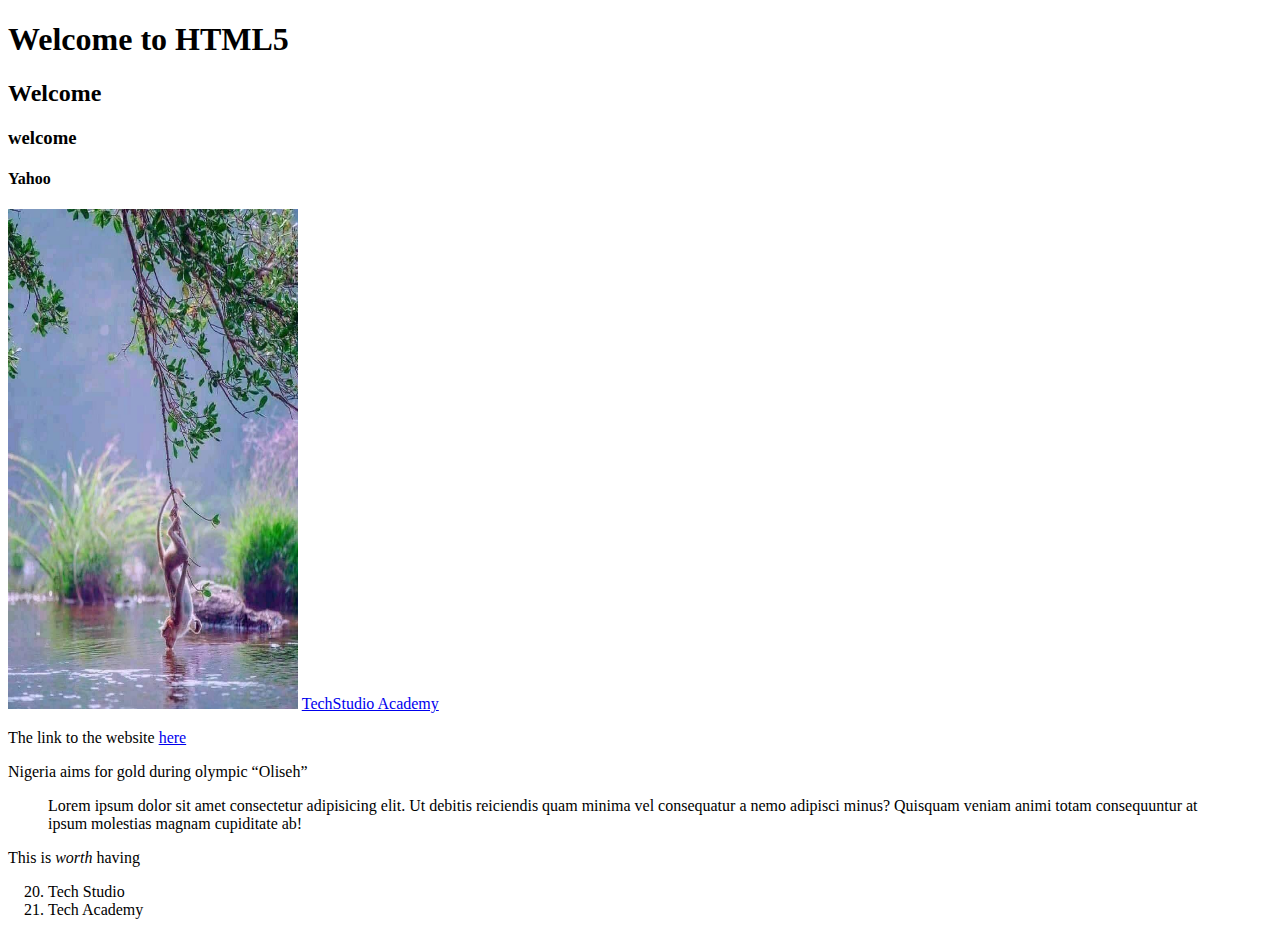
<file: index.html>
<!DOCTYPE html>
<html lang="en">

<head>
    <meta charset="UTF-8">
    <meta name="viewport" content="width=device-width, initial-scale=1.0">
    <meta http-equiv="X-UA-Compatible" content="ie=edge">
    <title>My First Webpage</title>
</head>

<body>
    <h1>Welcome to HTML5</h1>
    <h2>Welcome</h2>
    <h3>welcome</h3>
    <h4 id="Yahoo">Yahoo</h4>
    <img src="image/FB_IMG_1562255991125.jpg" alt="Monkey drinking water upside down" width="290" height="500" title="Monkey">
    <a href="https://www.freecodecamp.org/learn">TechStudio Academy</a>
    <p>The link to the website <a href="#">here</a></p>
    <!-- the above href in the code is to self refresh the page -->
    <p>Nigeria aims for gold during olympic <q>Oliseh</q></p>
    <blockquote>Lorem ipsum dolor sit amet consectetur adipisicing elit. Ut debitis reiciendis quam minima vel consequatur a nemo adipisci minus? Quisquam veniam animi totam consequuntur at ipsum molestias magnam cupiditate ab!</blockquote>
    <!-- This is a piece of code used during training -->
    <p>This is <em>worth</em> having</p>
    <div>
        <ol start="20">
            <li>Tech Studio</li>
            <li>Tech Academy</li>

        </ol>
    </div>
</body>

</html>
</file>
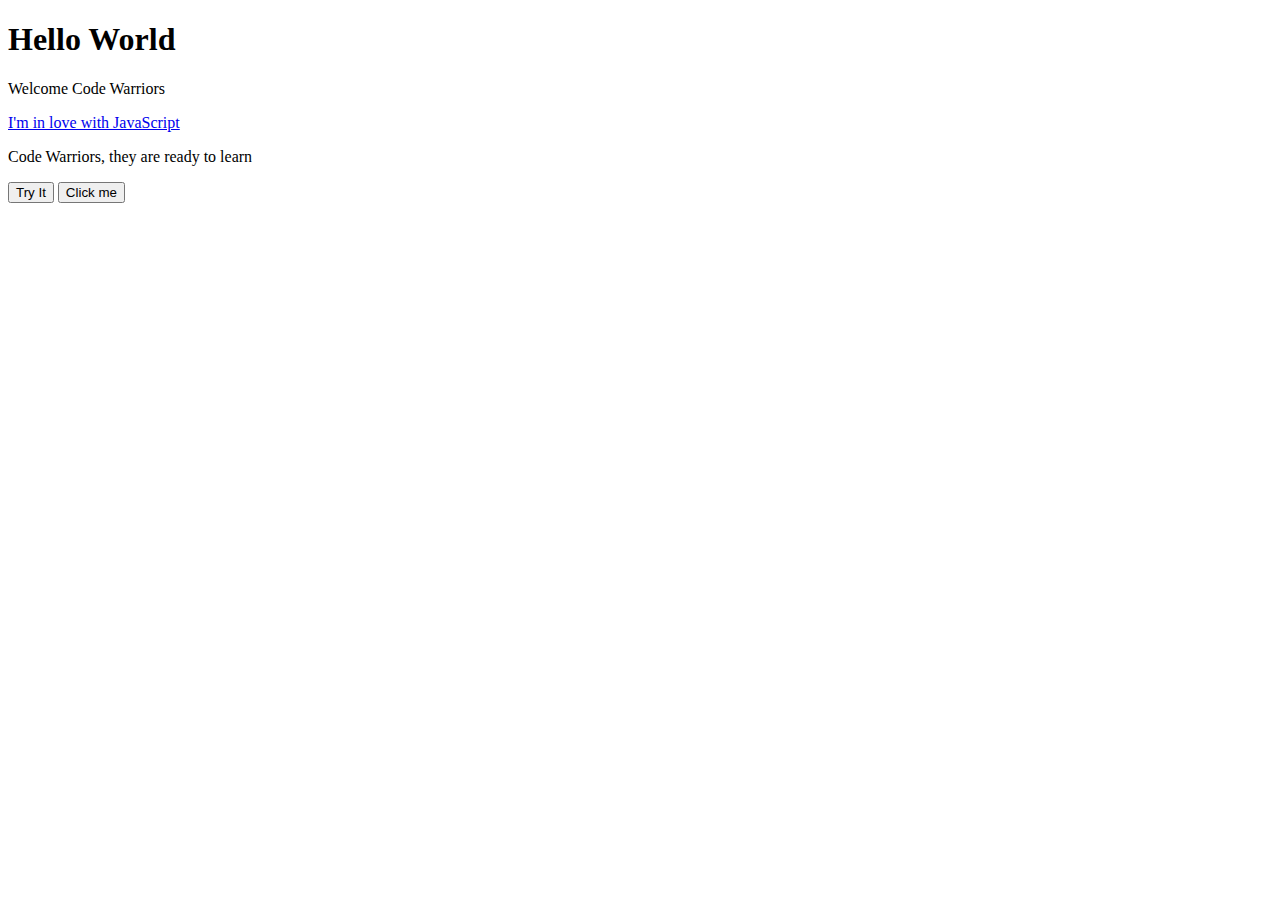
<file: javascript/index.html>
<!DOCTYPE html>
<html lang="en">
<head>
    <meta charset="UTF-8">
    <meta name="viewport" content="width=device-width, initial-scale=1.0">
    <meta http-equiv="X-UA-Compatible" content="ie=edge">
    <title>My Javascript Class</title>
</head>
<body>

<div>
    <h1>Hello World</h1>
    <p class="caption">Welcome Code Warriors</p>
    <!-- <p id="alpha" class="one">They are very expensive</p>
    <p id="demo">more stuff</p>
    <p id="aanu"></p>

    <input type="text" placeholder="name" id="name">

    <p class="main1"></p> -->

<!-- <p class="content"></p>

<p class="shoplist"></p> -->

<a href="www.w3school.com">I'm in love with JavaScript</a>

<p class="content">Code Warriors, they are ready to learn</p>

</div>




<button type="button" onclick="document.write(5+6)">Try It</button>

<button onclick="window.alert('Welcome Code Warriors')">Click me</button>

    <!-- Javascript -->

    <script src="main.js"></script>
</body>
</html>
</file>
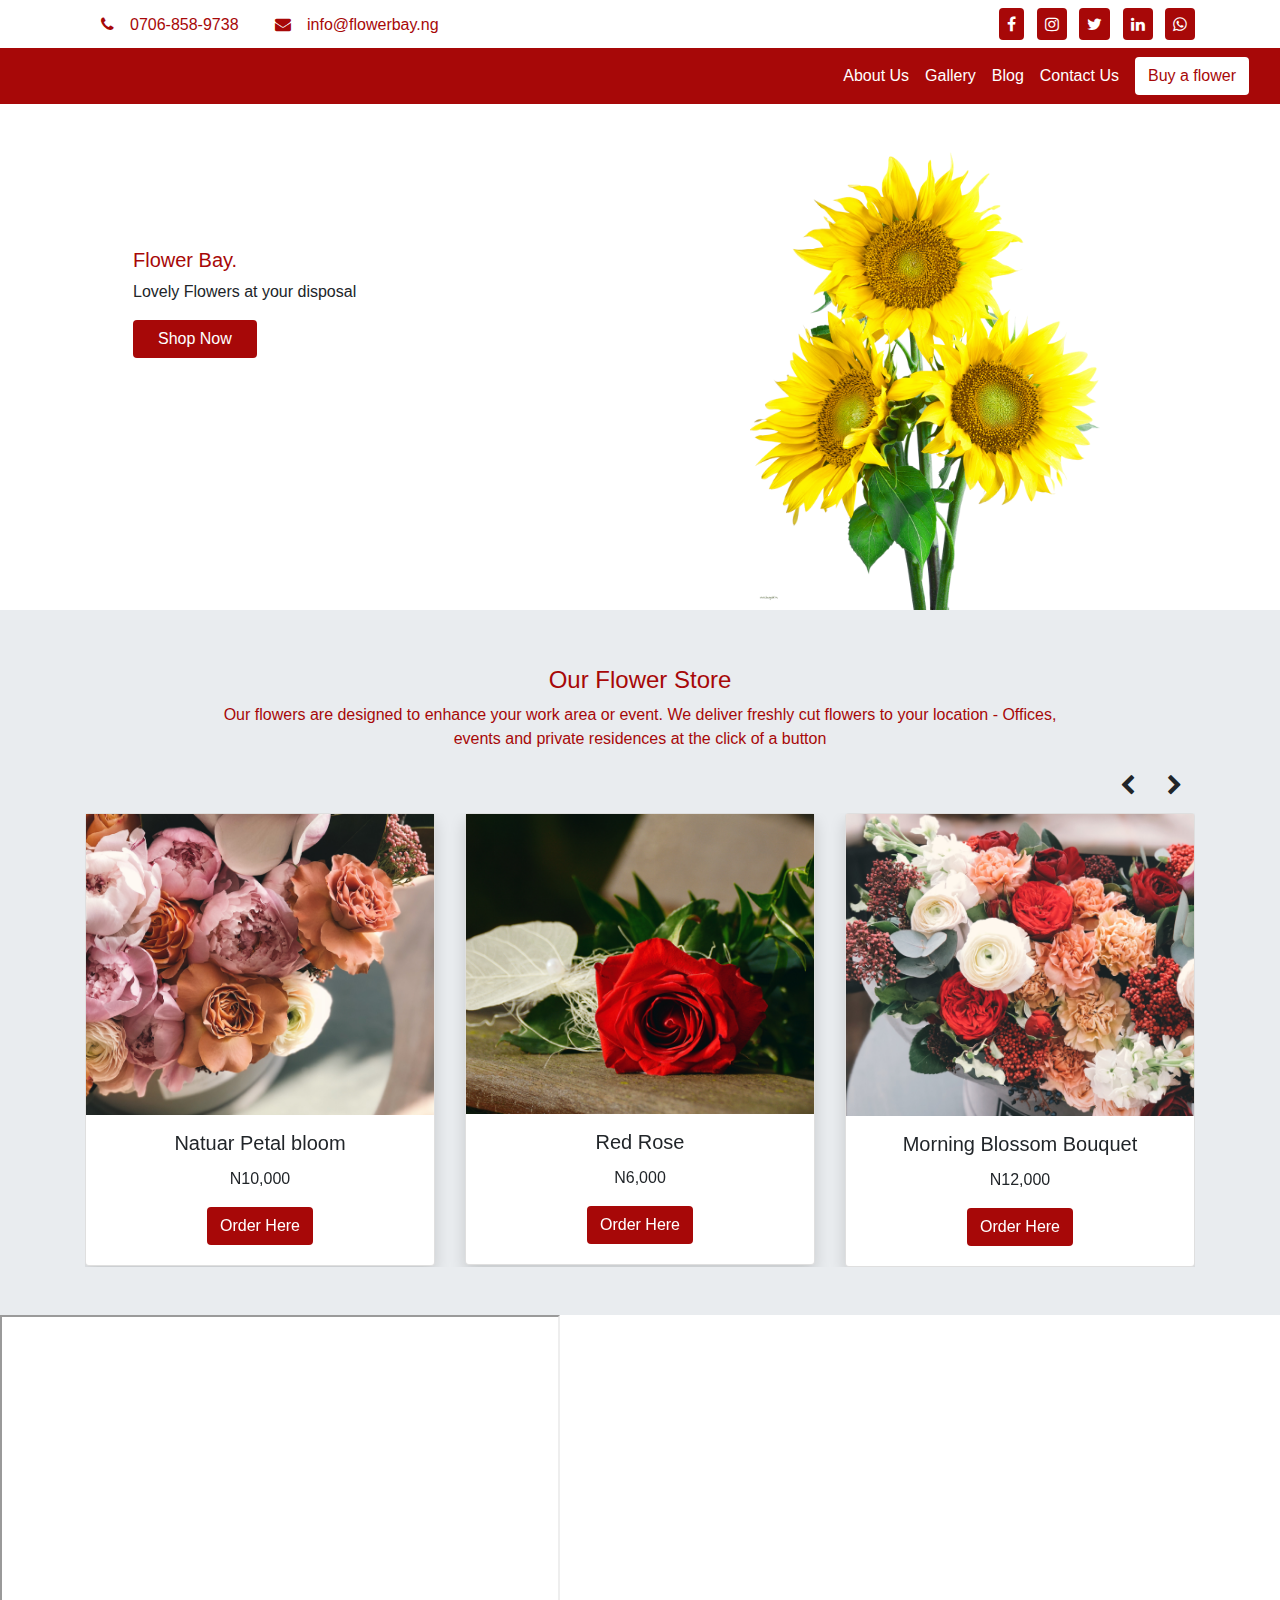
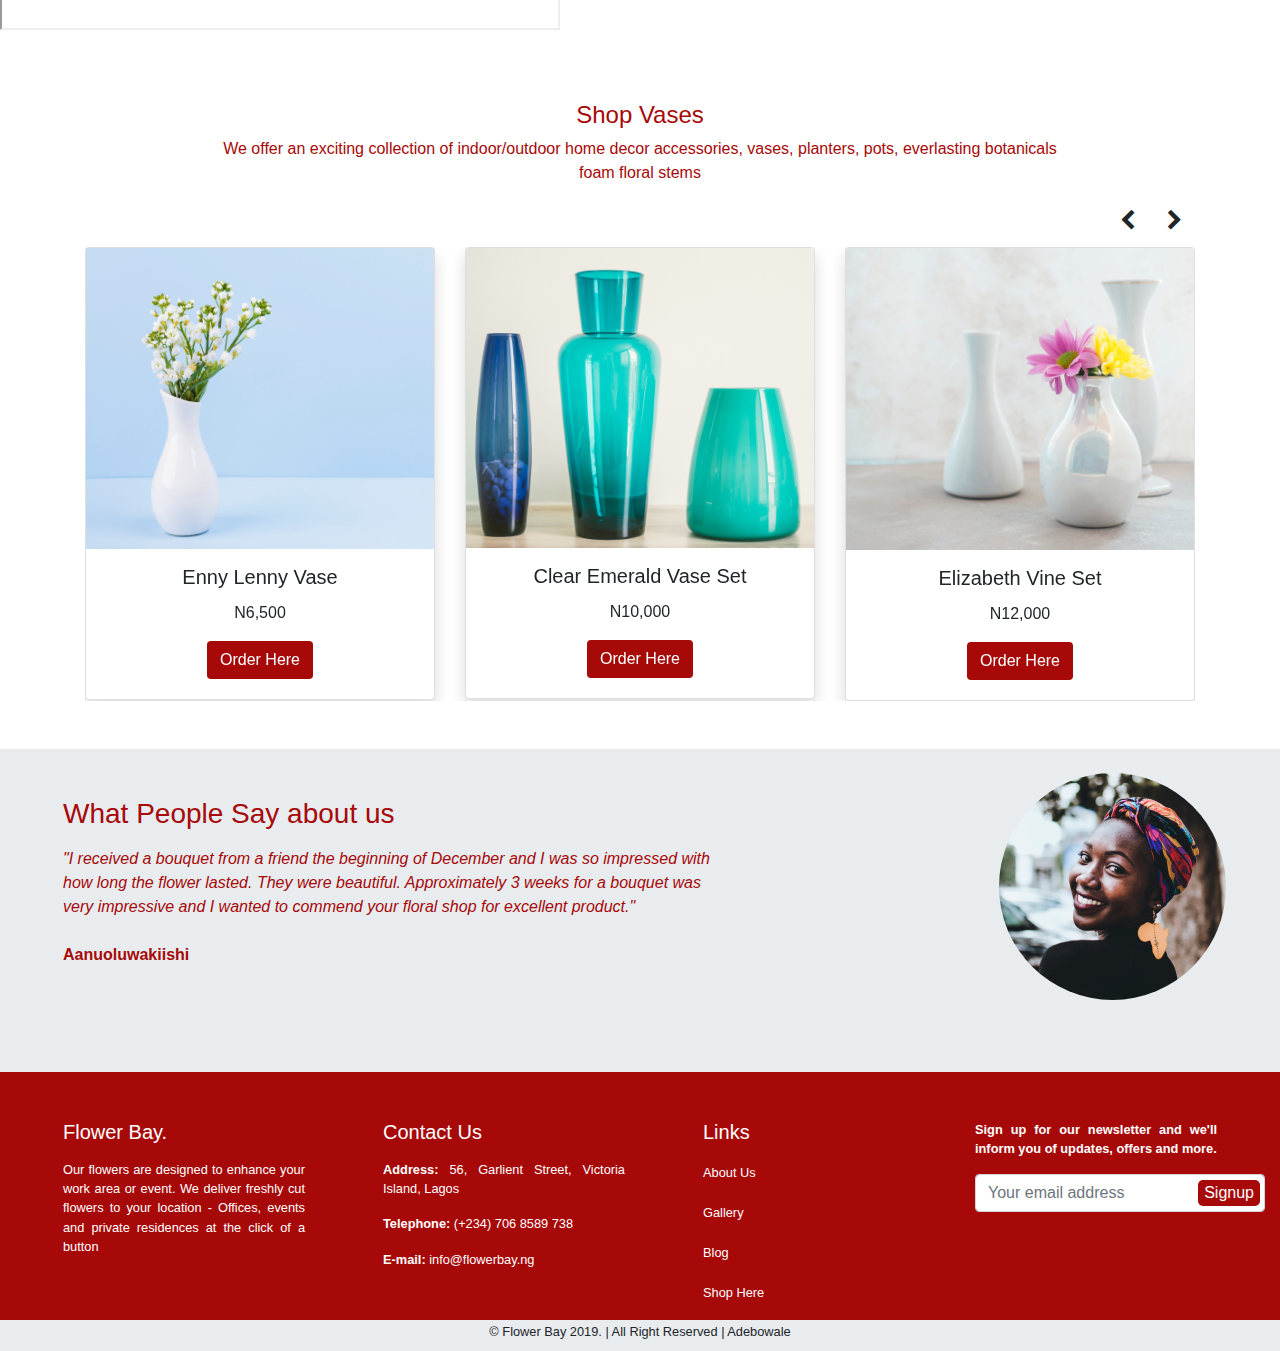
<file: flowerbay.html>
<!DOCTYPE html>
<html lang="en">

<head>
    <meta charset="UTF-8">
    <meta name="viewport" content="width=device-width, initial-scale=1.0">
    <meta http-equiv="X-UA-Compatible" content="ie=edge">
    <link rel="stylesheet" href="css/bootstrap.min.css">
    <link rel="stylesheet" href="css/flowerbay.css">
    <link href="https://stackpath.bootstrapcdn.com/font-awesome/4.7.0/css/font-awesome.min.css" rel="stylesheet"
        integrity="sha384-wvfXpqpZZVQGK6TAh5PVlGOfQNHSoD2xbE+QkPxCAFlNEevoEH3Sl0sibVcOQVnN" crossorigin="anonymous">
    <title>Flower Bay</title>
</head>

<body>

    <!-- HEADER -->

    <!-- HEADER A -->
    <div class="container-fluid">
        <div class="container">
            <div class="row">
                <div class="col-md-6">
                    <i class="fa fa-phone colour p-3" aria-hidden="true"></i><span
                        class="colour pr-3">0706-858-9738</span>
                    <i class="fa fa-envelope colour p-3" aria-hidden="true"></i><span
                        class="colour">info@flowerbay.ng</span>
                </div>

                <div class="col-md-6 text-right text-white d-none d-sm-block">
                     <a href="#"><i class="fa fa-facebook text-white p-2 ml-2 mt-2 border-radius rounded bkg"
                            aria-hidden="true"></i></a>
                    <a href="#"><i class="fa fa-instagram text-white p-2 ml-2 mt-2 border-radius rounded bkg"
                            aria-hidden="true"></i></a>
                    <a href="#"> <i class="fa fa-twitter text-white p-2 ml-2 mt-2 border-radius rounded bkg"
                            aria-hidden="true"></i></a>
                    <a href="#"> <i class="fa fa-linkedin text-white p-2 ml-2 mt-2 border-radius rounded bkg"
                            aria-hidden="true"></i> </a>
                    <a href="#"><i class="fa fa-whatsapp text-white p-2 ml-2  mt-2 border-radius rounded bkg"
                            aria-hidden="true"></i> </a>

                </div>
            </div>
        </div>
    </div>


    <!-- <div>
        <div class="container">
            <div class="row text-white pt-5">
                <div class="col-md-4 text-right p-4">
                    <h2>Connect with us</h2>
                </div>

                <div class="col-md-6">

                    <a href="www.facebook.com"><i
                            class="fa fa-facebook text-white fa-3x p-4 border-radius rounded bg-primary"
                            aria-hidden="true"></i></a>
                    <a href="#"> <i class="fa fa-facebook text-white fa-3x p-3" aria-hidden="true"></i></a>
                    <a href="#" class="btn btn-lg btn-success px-5">For More information...</a>


                    <button class="btn btn-lg btn-success px-5 mb-5 mt-5 ml-5">More...</button>

                </div>

            </div>
        </div>
    </div> -->




    <!-- HEADER B -->

    <div class="container-fluid bkg mb-5">
        <nav class="navbar navbar-expand-sm navbar-light">
            <button class="navbar-toggler d-lg-none text-white" type="button" data-toggle="collapse"
                data-target="#collapsibleNavId" aria-controls="collapsibleNavId" aria-expanded="false"
                aria-label="Toggle navigation">Menu
                <span class="navbar-toggler-icon"></span>
            </button>
            <div class="collapse navbar-collapse" id="collapsibleNavId">
                <ul class="navbar-nav ml-auto mt-2 mt-lg-0 fluid">


                    <li class="nav-item">
                        <a class="nav-link text-white" href="#">About Us <span class="sr-only text">(current)</span></a>



                        <!-- <li class="nav-item dropdown">
                        <a class="nav-link dropdown-toggle text-white" href="#" id="dropdownId3" data-toggle="dropdown"
                            aria-haspopup="true" aria-expanded="false">About Us</a>
                            <div class="dropdown-menu" aria-labelledby="dropdownId3">
                            <a class="dropdown-item" href="#">FAQs</a>
                            <a class="dropdown-item" href="#">PRIVACY POLICY</a>
                        </div>
                    </li> -->


                    <li class="nav-item">
                        <a class="nav-link text-white" href="#">Gallery</a>
                    </li>


                    <li class="nav-item">
                        <a class="nav-link text-white" href="#">Blog</a>
                    </li>

                    <li class="nav-item">
                        <a class="nav-link text-white" href="#">Contact Us </a>
                    </li>

                

                </ul>
                <form class="form-inline my-2 my-lg-0">
                    <!-- <button class="btn btn-outline colour bg-white my-2 my-sm-0" type="submit">LOGIN</button> -->
                    <a href="#" class="btn bg-white colour ml-2 my-2 my-sm-0">Buy a flower</a>
                </form>
            </div>
        </nav>
    </div>


    <!-- MAIN 1 -->
    <div class="container">
        <div class="row">
            <div class="col-md-5 ">
                <h5 class="colour pt-5 px-5 mt-5">Flower Bay.</h5>
                <p class="px-5 big">Lovely Flowers at your disposal</p>

                <a href="#" class="btn bkg text-white ml-5 pl-4 pr-4">Shop Now</a>

            </div>

            <div class="col-md-6">
                <img src="image/purepng1.png" alt="" class="img-fluid float-right" width="350">
            </div>

        </div>
    </div>


    <!-- MAIN 2 -->

    <!-- <div class="bkg2">
        <div class="container">
            <div class="row">
                <div class="col-md-12 text-center">
                    <h4 class="colour mt-5"> Our Flower Store</h4>
                    <p class="colour">Our flowers are designed to enhance your work area or event. We deliver freshly
                        cut flowers to your location - Offices, <br> events and private residences at the click of a
                        button</p>
                </div> -->
                <!-- CARD DECK -->
            <!-- </div>
            <div class="card-deck text-center">
                <div class="card shadow">
                  <img src="image/white-brown-and-purple-petaled-flowers-9311621.png" class="card-img-top" alt="...">
                  <div class="card-body">
                    <h5 class="card-title">Natuar Petal bloom</h5>
                    <p class="card-text">N10, 000</p>
                    <a href="#" class="btn bkg text-white">Order Here</a>
                  </div>
                </div> -->
                
                <!-- <div class="card shadow">
                    <img src="image/red-rose-flower-2079991.png" class="card-img-top" alt="...">
                    <div class="card-body">
                      <h5 class="card-title">Red Rose</h5>
                      <p class="card-text">N6, 000</p>
                      <a href="#" class="btn bkg text-white">Order Here</a>
                    </div>
                  </div> -->
                
                
                  <!-- <div class="card shadow">
                    <img src="image/white-red-orange-and-brown-flowers-9311681.png" class="card-img-top" alt="...">
                    <div class="card-body">
                      <h5 class="card-title">Morning Blossom Bouquet</h5>
                      <p class="card-text">N12, 000</p>
                      <a href="#" class="btn bkg text-white">Order Here</a>
                    </div>
                  </div> -->
                
            
<!--  
              </div>









        </div>














    </div> -->
























    







    <!-- MAIN 2 -->


<div class="container-fluid bkg2 py-5 px-5"> 

    <section class="container">
        <div class="row">
            <div class="col-lg-12 text-center">
                <h4 class="colour mt-2"> Our Flower Store</h4>
                <p class="colour">Our flowers are designed to enhance your work area or event. We deliver freshly
                    cut flowers to your location - Offices, <br> events and private residences at the click of a
                    button</p>
            </div>
        </div>
    </section>
    <section class="carousel slide" data-ride="carousel" id="postsCarousel">
        <div class="container">
            <div class="row">
                <div class="col-12 text-md-right lead">
                    <a class="btn btn-secondary-outline prev" href="" title="go back"><i class="fa fa-lg fa-chevron-left"></i></a>
                    <a class="btn btn-secondary-outline next" href="" title="more"><i class="fa fa-lg fa-chevron-right"></i></a>
                </div>
            </div>
        </div>
        <div class="container pt-0 mt-2">
            <div class="carousel-inner">
                <div class="carousel-item active">
                    <div class="card-deck text-center">
                        <div class="card h-100 shadow">
                            <div class="card-img-top card-img-top-250">
                                <img class="img-fluid" src="image/white-brown-and-purple-petaled-flowers-9311621.png" alt="Carousel 1">
                            </div>
                            <div class="card-body pt-2">
                                <h5 class="card-title pt-2 ">Natuar Petal bloom</h5>
                                <p class="card-text">N10,000</p>
                                <a href="#" class="btn bkg text-white">Order Here</a>

                            </div>
                        </div>
                        <div class="card h-100 shadow">
                            <div class="card-img-top card-img-top-250">
                                <img class="img-fluid" src="image/red-rose-flower-2079991.png" alt="Carousel 2">
                            </div>
                            <div class="card-body pt-2">
                                <h5 class="card-title pt-2">Red Rose</h5>
                                <p class="card-text">N6,000</p>
                                <a href="#" class="btn bkg text-white">Order Here</a>

                            </div>
                        </div>
                        <div class="card h-100 shadow">
                            <div class="card-img-top card-img-top-250">
                                <img class="img-fluid" src="image/white-red-orange-and-brown-flowers-9311681.png" alt="Carousel 3">
                            </div>
                            <div class="card-body pt-2">
                                <h5 class="card-title pt-2">Morning Blossom Bouquet</h5>
                                <p class="card-text">N12,000</p>
                                <a href="#" class="btn bkg text-white">Order Here</a>

                            </div>
                        </div>
                    </div>
                </div>
                <div class="carousel-item">
                    <div class="card-deck text-center">
                        <div class="card shadow">
                            <div class="card-img-top card-img-top-250">
                                <img class="img-fluid" src="image/white-brown-and-purple-petaled-flowers-9311621.png" alt="Carousel 4">
                            </div>
                            <div class="card-body pt-2">
                                <h5 class="card-title pt-2 ">Natuar Petal bloom</h5>
                                <p class="card-text">N10,000</p>
                                <a href="#" class="btn bkg text-white">Order Here</a>

                            </div>
                        </div>
                        <div class="card shadow">
                            <div class="card-img-top card-img-top-250">
                                <img class="img-fluid" src="image/red-rose-flower-2079991.png" alt="Carousel 5">
                            </div>
                            <div class="card-body pt-2">

                                <h5 class="card-title pt-2">Red Rose</h5>
                                <p class="card-text">N6,000</p>
                                <a href="#" class="btn bkg text-white">Order Here</a>

                            </div>
                        </div>
                        <div class="card shadow">
                            <div class="card-img-top card-img-top-250">
                                <img class="img-fluid" src="image/white-red-orange-and-brown-flowers-9311681.png" alt="Carousel 6">
                            </div>
                            <div class="card-body pt-2">
                                <h5 class="card-title pt-2">Morning Blossom Bouquet</h5>
                                <p class="card-text">N12,000</p>
                                <a href="#" class="btn bkg text-white">Order Here</a>
                            </div>
                        </div>
                    </div>
                </div>
            </div>
        </div>
    </section>
</div>    

<iframe width="560" height="315" src="https://www.youtube.com/embed/ZS_kXvOeQ5Y" allow="accelerometer; autoplay; encrypted-media; gyroscope; picture-in-picture" allowfullscreen></iframe>

<!-- MAIN 3 -->


<div class="mb-5"> 
    <section class="container pt-3">
        <div class="row">
            <div class="col-lg-12 text-center">
                <h4 class="colour mt-5">Shop Vases</h4>
                <p class="colour"> We offer an exciting collection of indoor/outdoor home decor accessories, vases, planters, pots, everlasting botanicals<br> foam floral stems</p>
            </div>
        </div>
    </section>
    <section class="carousel slide" data-ride="carousel" id="postsCarousel2">
        <div class="container">
            <div class="row">
                <div class="col-12 text-md-right lead">
                    <a class="btn btn-secondary-outline prev" href="" title="go back"><i class="fa fa-lg fa-chevron-left"></i></a>
                    <a class="btn btn-secondary-outline next" href="" title="more"><i class="fa fa-lg fa-chevron-right"></i></a>
                </div>
            </div>
        </div>
        <div class="container pt-0 mt-2">
            <div class="carousel-inner">
                <div class="carousel-item active">
                    <div class="card-deck text-center">
                        <div class="card h-100 shadow">
                            <div class="card-img-top card-img-top-250">
                                <img class="img-fluid" src="image/EnnyLennyVase.png" alt="Carousel 1">
                            </div>
                            <div class="card-body pt-2">
                                <h5 class="card-title pt-2 ">Enny Lenny Vase</h5>
                                <p class="card-text">N6,500</p>
                                <a href="#" class="btn bkg text-white">Order Here</a>

                            </div>
                        </div>
                        <div class="card h-100 shadow">
                            <div class="card-img-top card-img-top-250">
                                <img class="img-fluid" src="image/ClearEmerald.png" alt="Carousel 2">
                            </div>
                            <div class="card-body pt-2">
                                <h5 class="card-title pt-2">Clear Emerald Vase Set</h5>
                                <p class="card-text">N10,000</p>
                                <a href="#" class="btn bkg text-white">Order Here</a>

                            </div>
                        </div>
                        <div class="card h-100 shadow">
                            <div class="card-img-top card-img-top-250">
                                <img class="img-fluid" src="image/ElizabethVine.png" alt="Carousel 3">
                            </div>
                            <div class="card-body pt-2">
                                <h5 class="card-title pt-2">Elizabeth Vine Set</h5>
                                <p class="card-text">N12,000</p>
                                <a href="#" class="btn bkg text-white">Order Here</a>

                            </div>
                        </div>
                    </div>
                </div>
                <div class="carousel-item">
                    <div class="card-deck text-center">
                        <div class="card shadow">
                            <div class="card-img-top card-img-top-250">
                                <img class="img-fluid" src="image/EnnyLennyVase.png" alt="Carousel 4">
                            </div>
                            <div class="card-body pt-2">
                                <h5 class="card-title pt-2 ">Enny Lenny Vase</h5>
                                <p class="card-text">N6,500</p>
                                <a href="#" class="btn bkg text-white">Order Here</a>


                            </div>
                        </div>
                        <div class="card shadow">
                            <div class="card-img-top card-img-top-250">
                                <img class="img-fluid" src="image/ClearEmerald.png" alt="Carousel 5">
                            </div>
                            <div class="card-body pt-2">
                                
                                <h5 class="card-title pt-2">Clear Emerald Vase Set</h5>
                                <p class="card-text">N10,000</p>
                                <a href="#" class="btn bkg text-white">Order Here</a>  

                            </div>
                        </div>
                        <div class="card shadow">
                            <div class="card-img-top card-img-top-250">
                                <img class="img-fluid" src="image/ElizabethVine.png" alt="Carousel 6">
                            </div>
                            <div class="card-body pt-2">

                                <h5 class="card-title pt-2">Elizabeth Vine Set</h5>
                                <p class="card-text">N12,000</p>
                                <a href="#" class="btn bkg text-white">Order Here</a>


                            </div>
                        </div>
                    </div>
                </div>
            </div>
        </div>
    </section>
</div>    


<!-- MAIN 4 -->

<div class="container-fluid bkg2 pb-5">
    <div class="row">
<div class="col-md-7">
    <h3 class="colour ml-5 mt-5">What People Say about us</h3>
    <blockquote class="ml-5 colour pt-2"><em>"I received a bouquet from a friend the beginning of December and I was so impressed with how long the flower lasted. They were beautiful. Approximately 3 weeks for a bouquet was very impressive and I wanted to commend your floral shop for excellent product."</em> <br><br><strong>Aanuoluwakiishi</strong></blockquote>
</div>

<!-- To give us in the middle -->
<div class="col-md-2">
</div>

<div class="col-md-3">
<img src="image/photo-of-woman-wearing-headscarf-18205751.png" alt="Woman" class="rounded-circle p-4">    
</div>
    </div>
</div>



<!-- FOOTER -->
<div class="container-fluid bkg">
<div class="row">
    <div class="col-md-3">
        <h5 class="text-white ml-5 mt-5 mb-3">Flower Bay.</h5>
        <p class="text-white text-justify pl-5 small">Our flowers are designed to enhance your work area or event. We deliver freshly
            cut flowers to your location - Offices, events and private residences at the click of a
            button</p>
    </div>



    <div class="col-md-3">
        <h5 class="text-white ml-5 mt-5 mb-3">Contact Us</h5>
        <p class="text-white text-justify pl-5 small"><strong>Address:</strong> 56, Garlient Street, Victoria Island, Lagos</p>
        <p class="text-white text-justify pl-5 small"><strong>Telephone:</strong> (+234) 706 8589 738</p>
        <p class="text-white text-justify pl-5 small"><strong>E-mail:</strong> info@flowerbay.ng</p>


    </div>


<div class="col-md-3">
    <h5 class="text-white ml-5 mt-5 mb-3">Links</h5>
    <p><a href="#" class="text-white pl-5 small">About Us</a></p>
    <p><a href="#" class="text-white pl-5 small">Gallery</a></p>
    <p><a href="#" class="text-white pl-5 small">Blog</a></p>
    <p><a href="#" class="text-white pl-5 small">Shop Here</a></p>
</div>

<div class="col-md-3">
<p class="text-white text-justify mr-5 mt-5 small"><strong> Sign up for our newsletter and we'll inform you of updates, offers and more.</strong> </p>


<!-- SIGNUP FIELD -->

<div class="input-group">
    <input type="text" class="form-control border-radius rounded" placeholder="Your email address" aria-label="Your email"
        aria-describedby="basic-addon2">
    <!-- <div class="input-group-append">
            <button class="btn btn-outline-white text-white bg-success" type="button">Signup</button>
        </div> -->
    <input type="button" value="Signup" class="link">
</div>

</div>

</div>
</div>


<!-- COPYRIGHT -->
<div class="container-fluid bkg2">
<div class="row">
    <div class="col-md-12 text-center">
        <h6 class="small text-wide p-1">&copy; Flower Bay 2019. | All Right Reserved  |  Adebowale</h6>
    </div>
</div>
</div>














    <!-- BOOTSTRAP-->

    <script src="js/jquery3.4.1.js"></script>
    <script src="js/bootstrap.min.js"></script>












</body>

</html>
</file>
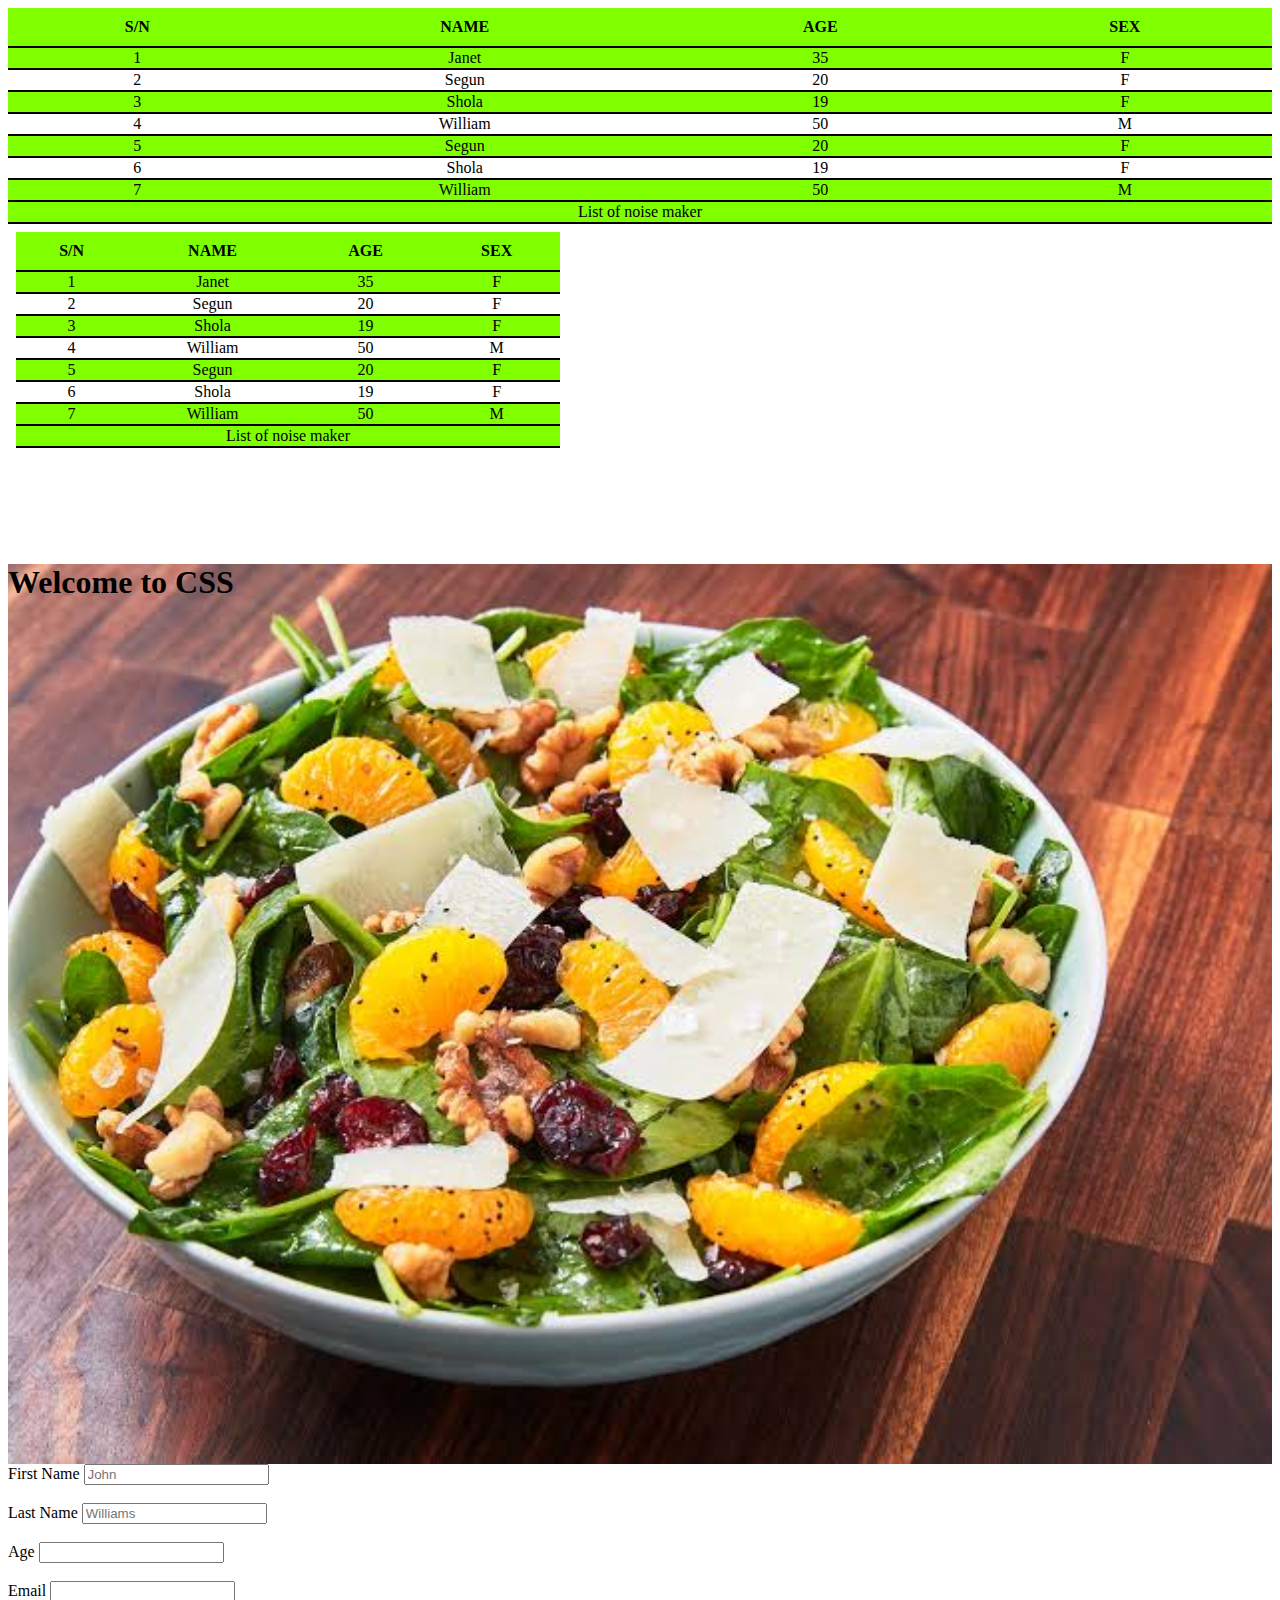
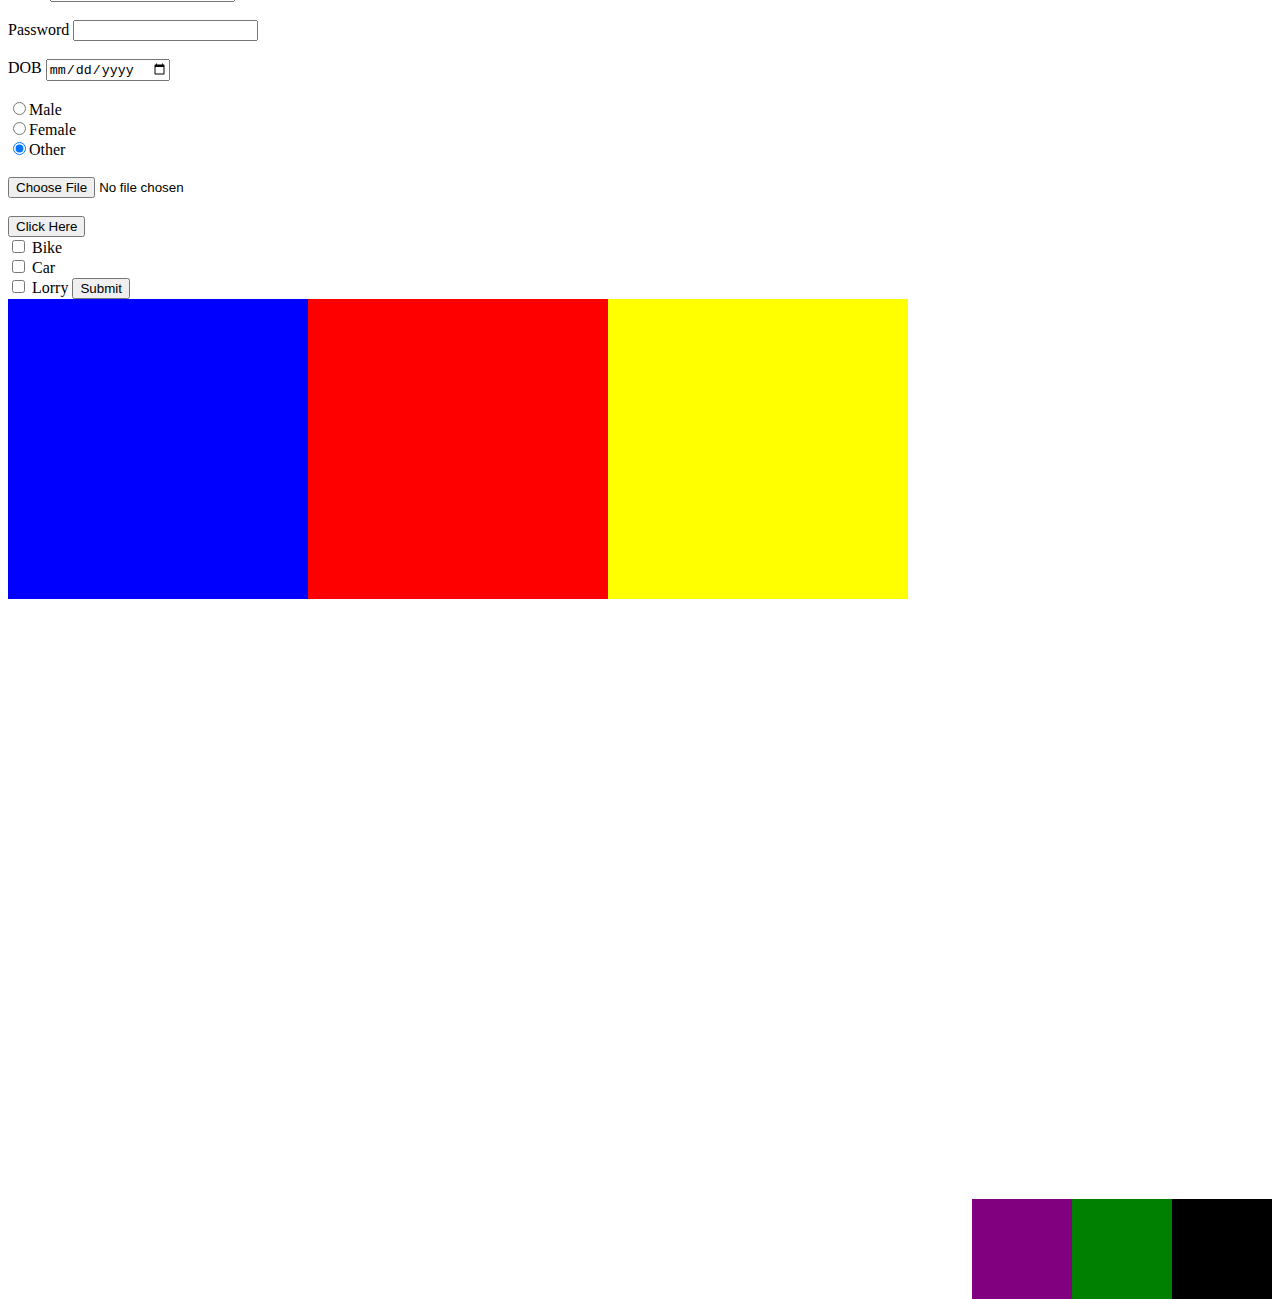
<file: indexthree.html>
<!DOCTYPE html>
<html lang="en">

<head>
    <meta charset="UTF-8">
    <meta name="viewport" content="width=device-width, initial-scale=1.0">
    <meta http-equiv="X-UA-Compatible" content="ie=edge">
    <link rel="stylesheet" href="css/stylethree.css">
    <title>Document</title>
</head>

<body>
    <!-- Combining selector -->
    <!-- <h1>Accessories</h1>
    <ul id="items">
        <li>Watches</li>
        <li>Bags</li>
        <li>Laptops</li>
        <li>Phones</li>
    </ul>

    <p class="love">I love gadget</p>

    <ol id="electronics">
        <li>Hisense</li>
        <li>LG</li>
        <li>Samsung</li>
        <li>Scanfrost</li>
    </ol>

    <P>djfhdjkfpoxcipoksdliohiudfv;xlpcsd[ofvpdkfdkvihduhfvjndlvjodivod</P>

    <div>
        <section>
            <p>Adanjcnjncjkvdovkpdskkdspfklkkkkkkkkkkkkkkkkkkkkkkkk <span>Fantasy</span>kkkkkkkkkkkkkkkkkkkkkkkkkkkkkkkkkkkkkkkkkkkkkkkkkkkkkkkkkkkkkkkkkkkkkkkkkkkkkkkkkk</p>
        </section>
    </div>

    <!-Specialized Selectors-->
    <!--     
    <ul>
            <li class="bird flying">Parrot</li>
            <li class="bird">Ostrich</li>
            <li class="insect">Ant</li>
            <li class="insect flying">Wasp</li>
            <li class="insect flying">Moth</li>
            <li class="flying">Airplane</li>
        </ul>


        <section id="guideline">There are guidelines to follow while in <a href="#palaceland">PalaceLand</a>. They are outlined on the back of your <q>Daring Footman <a href="#trademark">(tm)</a></q> card. But the spirit of the guidelines are best summed up by our founder <blockquote>Don't just <a href="#standthere">stand there</a> with your mouth hanging open waiting for a pair of nesting birds.</blockquote> (and no <a href="#camera_policy">flash photography</a> please.)</section> -->



    <table class="eg2">
        <thead>
            <tr>
                <th class="eg1">S/N</th>
                <th class="eg1">NAME</th>
                <th class="eg1">AGE</th>
                <th class="eg1">SEX</th>
            </tr>
        </thead>
        <tbody>
            <tr>
                <td class="eg1">1</td>
                <td class="eg1">Janet</td>
                <td class="eg1">35</td>
                <td class="eg1">F</td>
            </tr>

            <tr>
                <td class="eg1">2</td>
                <td class="eg1">Segun</td>
                <td class="eg1">20</td>
                <td class="eg1">F</td>
            </tr>

            <tr>
                <td class="eg1">3</td>
                <td class="eg1">Shola</td>
                <td class="eg1">19</td>
                <td class="eg1">F</td>
            </tr>

            <tr>
                <td class="eg1">4</td>
                <td class="eg1">William </td>
                <td class="eg1">50</td>
                <td class="eg1">M</td>
            </tr>

            <tr>
                <td class="eg1">5</td>
                <td class="eg1">Segun</td>
                <td class="eg1">20</td>
                <td class="eg1">F</td>
            </tr>

            <tr>
                <td class="eg1">6</td>
                <td class="eg1">Shola</td>
                <td class="eg1">19</td>
                <td class="eg1">F</td>
            </tr>

            <tr>
                <td class="eg1">7</td>
                <td class="eg1">William </td>
                <td class="eg1">50</td>
                <td class="eg1">M</td>
            </tr>
        </tbody>

        <tfoot>
            <tr>
                <td class="eg1" colspan="4">List of noise maker</td>
            </tr>
        </tfoot>
    </table>

    <iframe width="560" height="315" src="#https://www.youtube.com/embed/IHQ-UUj0bxs" frameborder="0"allow="accelerometer; autoplay; encrypted-media; gyroscope; picture-in-picture" allowfullscreen></iframe>
    <iframe src="https://www.youtube.com/embed/IHQ-UUj0bxs" frameborder="0"></iframe>

    <div class="bkg">
        <h1>Welcome to CSS</h1>
    </div>

<!-- Class 14-12-2019   -->

<form method="POST">
<label for="firstname">First Name</label> 
<input type="text" name="name" id="firstname" placeholder="John"> <br><br>
<label for="lastname">Last Name</label>
<input type="text" name="lastname" id="lastname" placeholder="Williams"> <br><br>
<label for="age">Age</label>
<input type="number" name="age" id="age"><br><br>
<label for="email">Email</label>
<input type="email" name="email" id="email"><br><br>
<label for="password">Password</label>
<input type="password" name="password" id="password"><br><br>
<label for="date">DOB</label>
<input type="date" name="date" id="date"><br><br>


<input type="radio" name="gender" value="male" checked>Male <br>
<input type="radio" name="gender" value="Female" checked>Female <br>
<input type="radio" name="gender" value="Other" checked>Other <br> <br>

<input type="file" name="file" id="file"> <br> <br>

<input type="button" value="Click Here">

</form>



<input type="checkbox" name="Vehicle1" value="Bike"> Bike <br>

<input type="checkbox" name="Vehicle1" value="Bike"> Car <br>

<input type="checkbox" name="Vehicle1" value="Bike"> Lorry

<button>Submit</button>



<div id="rel">
        <div id="red"></div>
        <div id="yellow"></div>
        <div id="blue"></div>
</div>


<!-- Absolute position -->

<div id="Absolute">
        <div id="black"></div>
        <div id="green"></div>
        <div id="purple"></div>
</div>


</body>


</html>
</file>
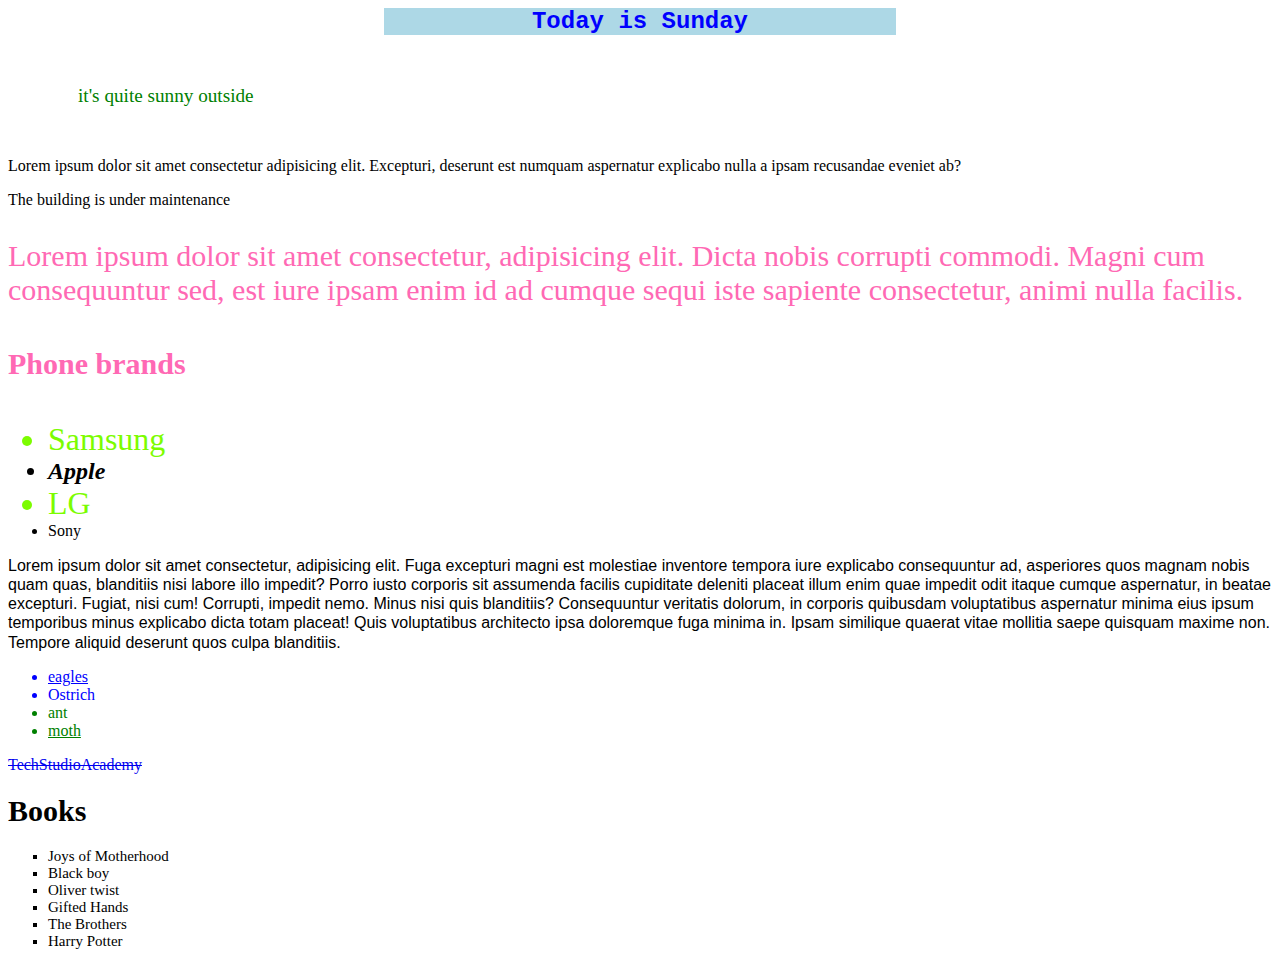
<file: indextwo.html>
<!DOCTYPE html>
<html lang="zxx">

<head>
    <meta charset="UTF-8">
    <meta name="viewport" content="width=device-width, initial-scale=1.0">
    <meta http-equiv="X-UA-Compatible" content="ie=edge">
    <link rel="stylesheet" href="css/style.css">
    <link href="https://fonts.googleapis.com/css?family=Roboto&display=swap" rel="stylesheet">

    <!-- the second link is on font link generated from google font  -->
    <title>Document</title>
    <!-- <style>
    h2{
        color: crimson;
    }
    </style> -->
</head>

<body>
    <!-- <h1 style="color: blueviolet;">Welcome to December</h1> -->
    <h2>Today is Sunday</h2>


    <p id="p">it's quite sunny outside</p>
    <p id="lorem">Lorem ipsum dolor sit amet consectetur adipisicing elit. Excepturi, deserunt est numquam aspernatur
        explicabo nulla a ipsam recusandae eveniet ab?</p>
    <p id="the">The building is under maintenance</p>

    <p class="ipsum">Lorem ipsum dolor sit amet consectetur, adipisicing elit. Dicta nobis corrupti commodi. Magni cum
        consequuntur sed, est iure ipsam enim id ad cumque sequi iste sapiente consectetur, animi nulla facilis.</p>
    <h4 class=ipsum>Phone brands</h4>

    <ul>
        <li class="korea">Samsung</li>
        <li id="apple">Apple</li>
        <li class="korea">LG</li>
        <li>Sony</li>
    </ul>

    <p class="lines">Lorem ipsum dolor sit amet consectetur, adipisicing elit. Fuga excepturi magni est molestiae
        inventore tempora iure explicabo consequuntur ad, asperiores quos magnam nobis quam quas, blanditiis nisi labore
        illo impedit? Porro iusto corporis sit assumenda facilis cupiditate deleniti placeat illum enim quae impedit
        odit itaque cumque aspernatur, in beatae excepturi. Fugiat, nisi cum! Corrupti, impedit nemo. Minus nisi quis
        blanditiis? Consequuntur veritatis dolorum, in corporis quibusdam voluptatibus aspernatur minima eius ipsum
        temporibus minus explicabo dicta totam placeat! Quis voluptatibus architecto ipsa doloremque fuga minima in.
        Ipsam similique quaerat vitae mollitia saepe quisquam maxime non. Tempore aliquid deserunt quos culpa
        blanditiis.</p>


    <ul>
        <li class="bird flying">eagles</li>
        <li class="bird">Ostrich</li>
        <li class="insect">ant</li>
        <li class="insect flying">moth</li>
    </ul>

    <a href="#">TechStudioAcademy</a>

    <div id="book">
        <h1>Books</h1>

        <ul>
            <li>Joys of Motherhood</li>
            <li>Black boy</li>
            <li>Oliver twist</li>
            <li>Gifted Hands</li>
            <li>The Brothers</li>
            <li>Harry Potter</li>
        </ul>
    </div>



</body>


</html>
</file>
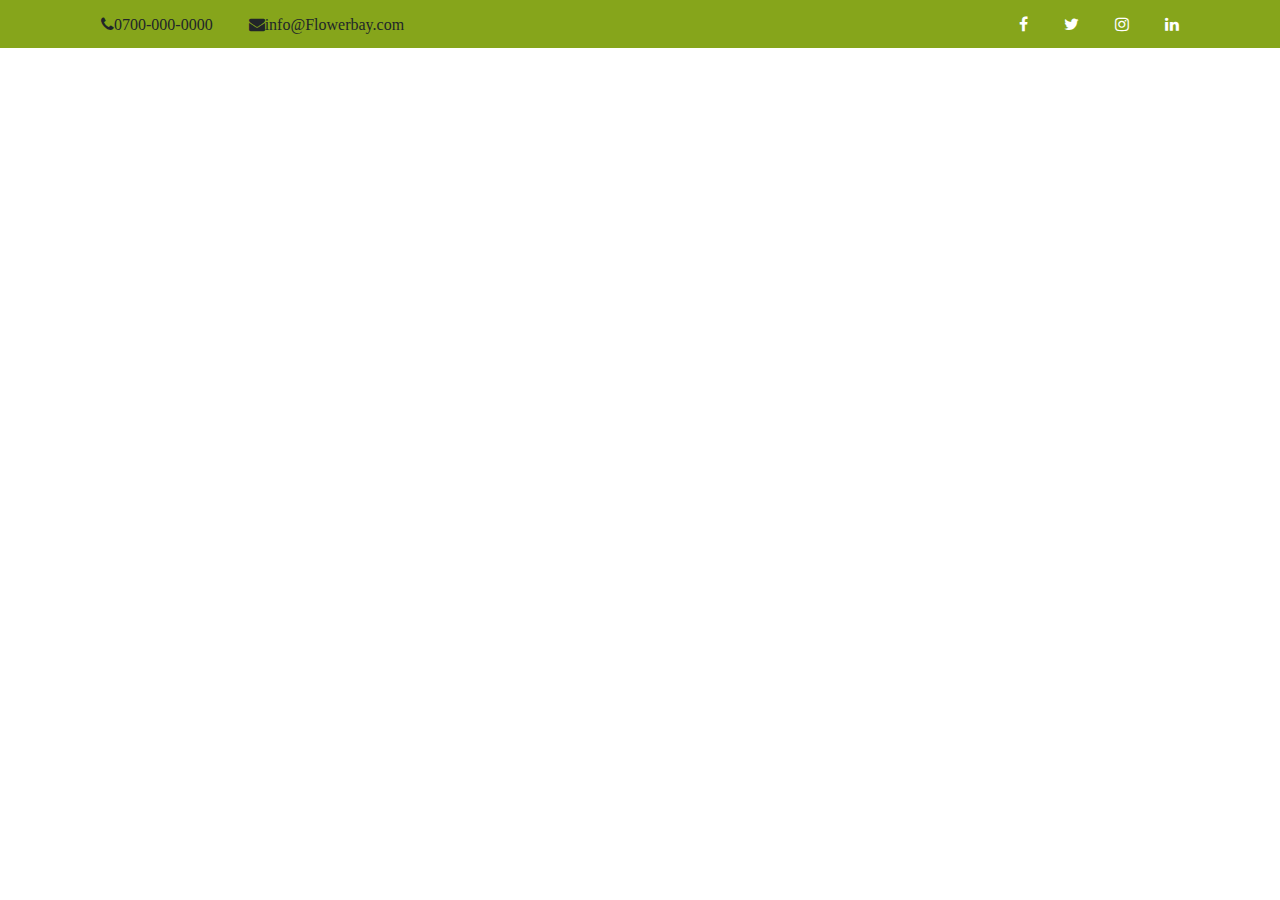
<file: namesake.html>
<!DOCTYPE html>
<html lang="en">

<head>
    <meta charset="UTF-8">
    <meta name="viewport" content="width=device-width, initial-scale=1.0">
    <meta http-equiv="X-UA-Compatible" content="ie=edge">
    <link rel="stylesheet" href="css/bootstrap.min.css">
    <link rel="stylesheet" href="css/namesake.css">
    <link href="https://stackpath.bootstrapcdn.com/font-awesome/4.7.0/css/font-awesome.min.css" rel="stylesheet"
        integrity="sha384-wvfXpqpZZVQGK6TAh5PVlGOfQNHSoD2xbE+QkPxCAFlNEevoEH3Sl0sibVcOQVnN" crossorigin="anonymous">
    <link href="https://fonts.googleapis.com/css?family=Roboto&display=swap" rel="stylesheet">
    <title>FLOWERBAY</title>
</head>

<body>

    <!-- HEADER -->

    <!-- HEADER A -->
    <div class="container-fluid bkg-color">
        <div class="container">
            <div class="row">
                <div class="col-md-6">
                    <i class="fa fa-phone p-3" aria-hidden="true"><span class="pr-3">0700-000-0000</span></i>
                    <i class="fa fa-envelope" aria-hidden="true"><span>info@Flowerbay.com</span></i>
                </div>
                <div class="col-md-6 text-right text-white d-none d-sm-block">
                    <i class="fa fa-facebook px-3 py-3" aria-hidden="true"></i>
                    <i class="fa fa-twitter px-3 py-3" aria-hidden="true"></i>
                    <i class="fa fa-instagram px-3 py-3" aria-hidden="true"></i>
                    <i class="fa fa-linkedin px-3 py-3" aria-hidden="true"></i>
                </div>
            </div>
        </div>
    </div>





    <!-- MAIN -->









    <!-- FOOTER -->


















    <!-- BOOTSTRAP -->
    <link rel="stylesheet" href="js/jquery3.4.1.js">
    <link rel="stylesheet" href="js/bootstrap.min.js">

</body>

</html>
</file>
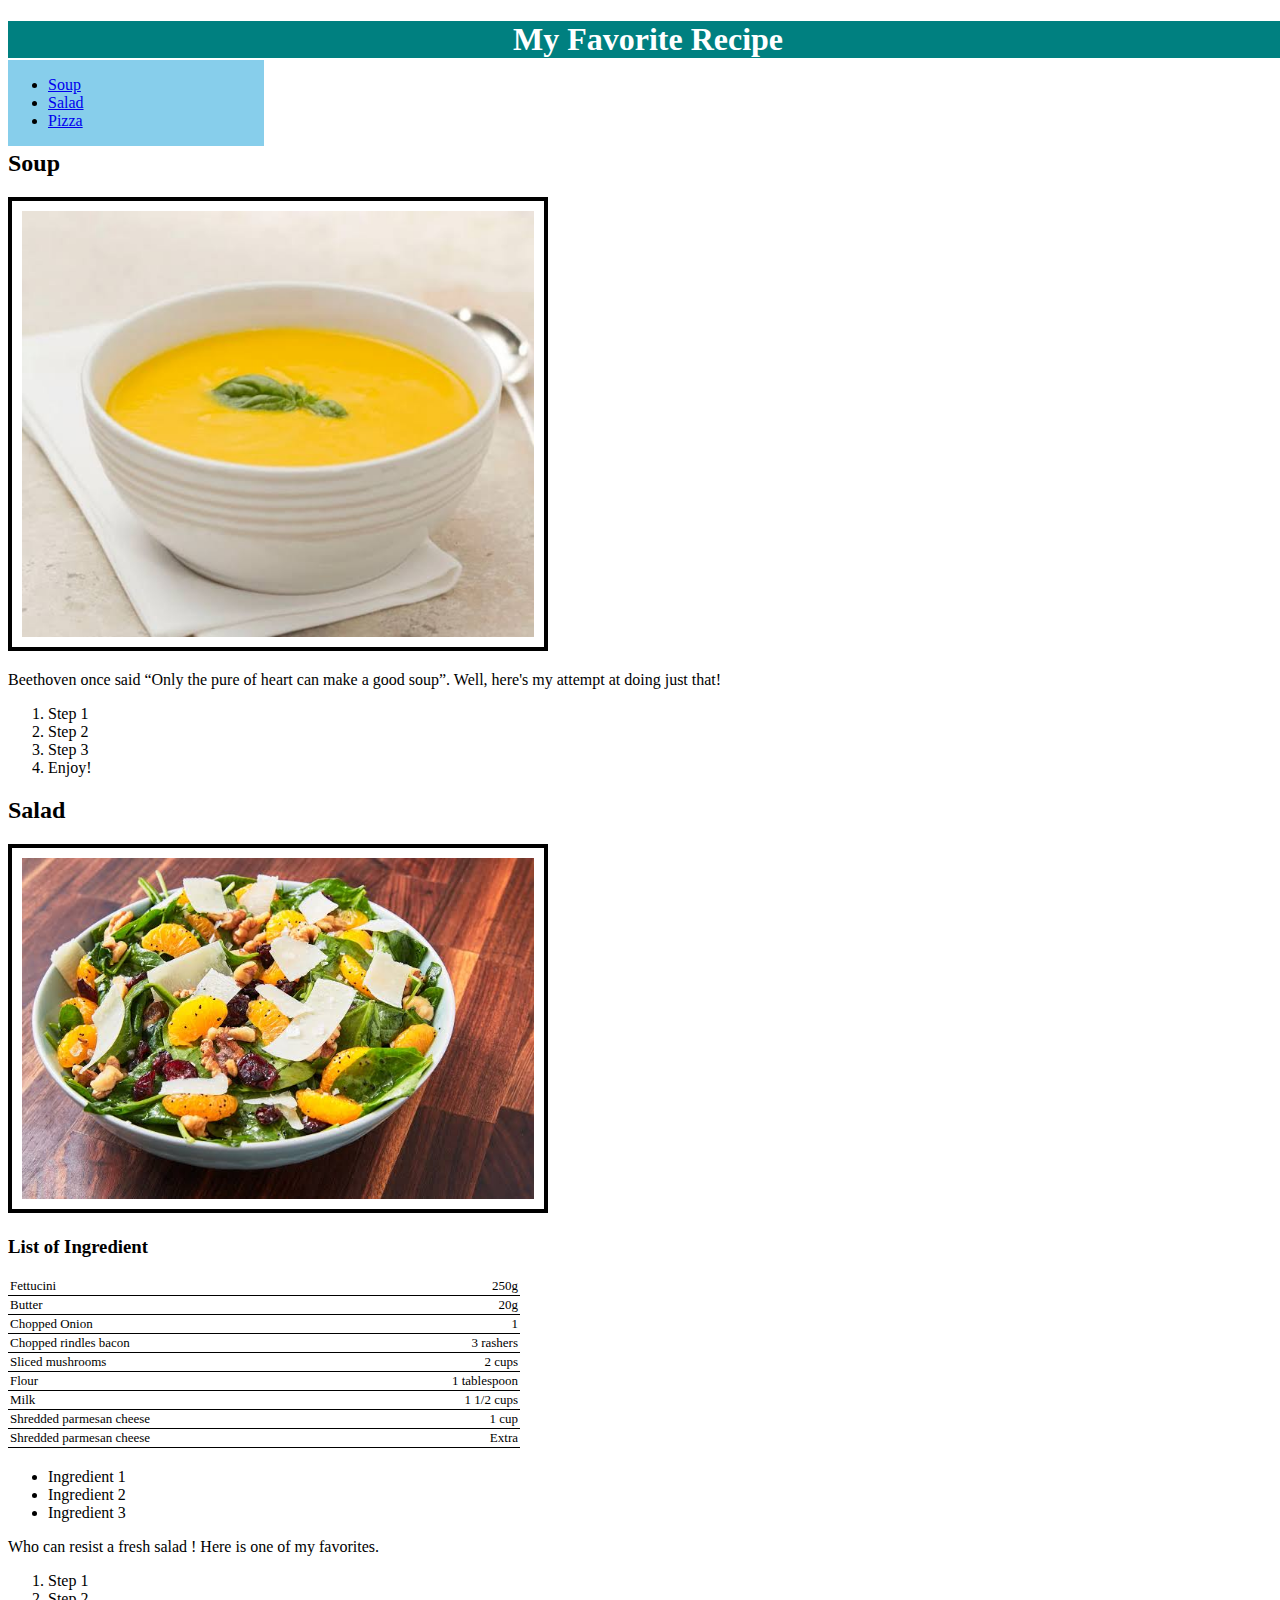
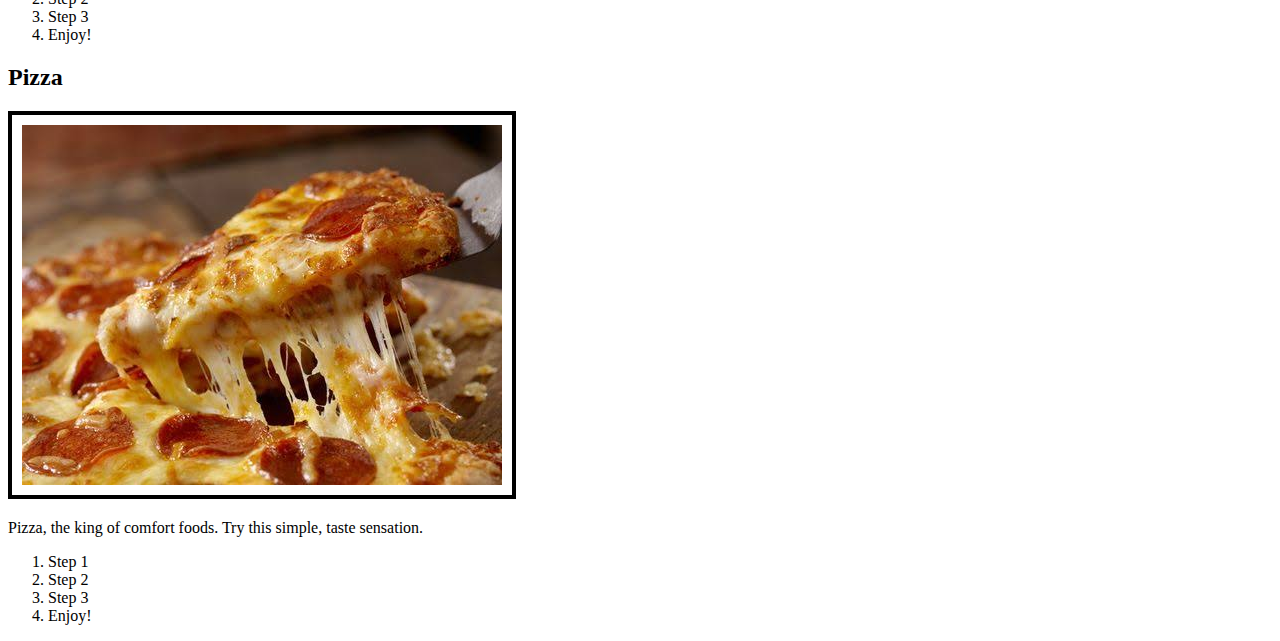
<file: Test.html>
<!DOCTYPE html>
<html lang="en">
<head>
    <meta charset="UTF-8">
    <meta name="viewport" content="width=device-width, initial-scale=1.0">
    <meta http-equiv="X-UA-Compatible" content="ie=edge">
    <link rel="stylesheet" href="css/test.css">
    <title>Document</title>
</head>
<body>
  
    <h1>My Favorite Recipe</h1>
  
  <div>
  <ul>
      <li><a href="#Soup">Soup </a></li>
      <li><a href="#Salad">Salad </a></li>
      <li><a href="#Pizza">Pizza</a></li>
  </ul>
  </div>

  <h2 id="Soup">Soup</h2>
  <img src="image/soup.jpg" alt="watery soup" class="soup">
  <p>Beethoven once said <q>Only the pure of heart can make a good soup</q>. Well, here's my attempt at doing just that!</p>

  <ol>
        <li>Step 1</li>
        <li>Step 2</li>
        <li>Step 3</li>
        <li>Enjoy!</li>
    </ol>

  <h2 id="Salad">Salad</h2>
  <img src="image/Salad.jpg" alt="salad" class="salad">
  <h3>List of Ingredient</h3>
  
  
  
  <table>
   <tbody>
        <tr>
            <td class="eg1">Fettucini</td>
            <td class="eg2">250g</td>
        </tr>

        <tr>
            <td class="eg1">Butter</td>
            <td class="eg2">20g</td>
        </tr>

        <tr>
            <td class="eg1">Chopped Onion</td>
            <td class="eg2">1</td>

        </tr>

        <tr>
            <td class="eg1">Chopped rindles bacon</td>
            <td class="eg2">3 rashers</td>
        </tr>

        <tr>
            <td class="eg1">Sliced mushrooms</td>
            <td class="eg2">2 cups</td>
        </tr>

        <tr>
            <td class="eg1">Flour</td>
            <td class="eg2">1 tablespoon</td>
        </tr>

        <tr>
            <td class="eg1">Milk</td>
            <td class="eg2">1 1/2 cups</td>
        </tr>

        <tr>
            <td class="eg1">Shredded parmesan cheese</td>
            <td class="eg2">1 cup</td>
        </tr>
        
        <tr>
            <td class="eg1">Shredded parmesan cheese</td>
            <td class="eg2">Extra</td>
        </tr>
    </tbody>
    </table>


<ul>
      <li>Ingredient 1</li>
      <li>Ingredient 2</li>
      <li>Ingredient 3</li>
  </ul>

  <p>Who can resist a fresh salad ! Here is one of my favorites.</p>

  <ol>
        <li>Step 1</li>
        <li>Step 2</li>
        <li>Step 3</li>
        <li>Enjoy!</li>
    </ol>

  <h2 id="Pizza">Pizza</h2>
  <img src="image/Pizza.jpg" alt="pepperoni">

  <p>Pizza, the king of comfort foods. Try this simple, taste sensation. </p>

  <ol>
        <li>Step 1</li>
        <li>Step 2</li>
        <li>Step 3</li>
        <li>Enjoy!</li>
    </ol>

    <!-- <table>
        <tr>
            <th class="art"> Attribute</th>
            <th class="art">Description</th>
        </tr>

        <tr>
            <td class="function" title="Source">SRC</td>
            <td class="function">Used to specify the URL of the audio file</td>
        </tr>

        <tr>
            <td class="use">Control</td>
            <td class="use">Boolean attribute when specified provides controls for the user like play, pause, seek bar and volume</td>
        </tr>

        <tr>
            <td class="function"> muted </td>
            <td class="function">Boolean attribute when specified mutes media when playback begins</td>
        </tr>

        <tr>
            <td class="use">autoplay</td>
            <td class="use">Boolean attribute when specified will automatically begin playing the source file as soon as it can without waiting for the entire audio file to finish downloading</td>
        </tr>
    
    </table> -->

    <!-- <p class="head">head</p>
    
    <p class="foot"><p> -->



</body>
</html>
</file>
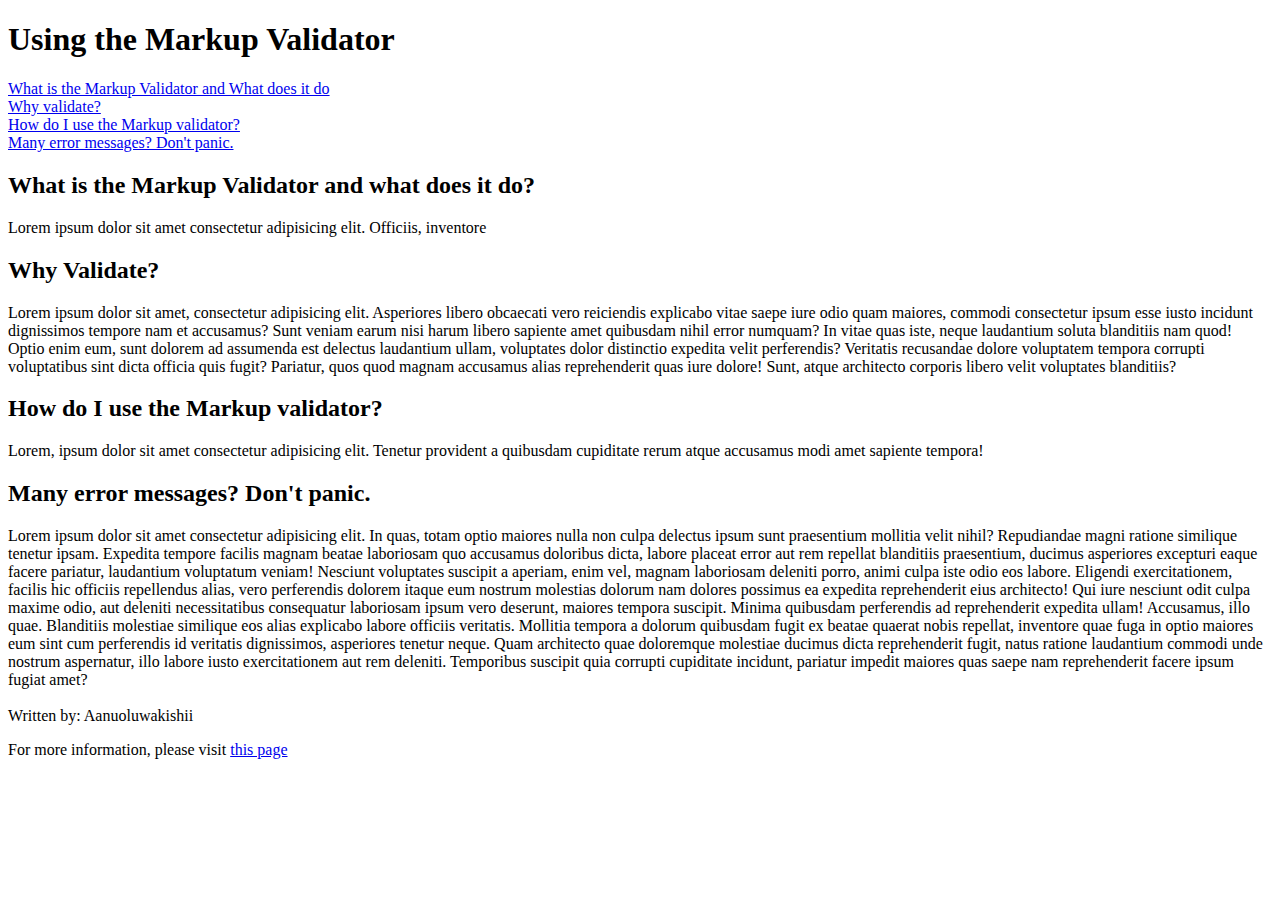
<file: test2.html>
<!DOCTYPE html>
<html lang="en">
<head>
    <meta charset="UTF-8">
    <meta name="viewport" content="width=device-width, initial-scale=1.0">
    <meta http-equiv="X-UA-Compatible" content="ie=edge">
    <title>Document</title>
</head>
<body>
  <h1>Using the Markup Validator </h1>
  <a href="#">What is the Markup Validator and What does it do</a> <br>
  <a href="#">Why validate?</a> <br>
  <a href="#">How do I use the Markup validator?</a> <br>
  <a href="#">Many error messages? Don't panic.</a> <br>

  <h2>What is the Markup Validator and what does it do?</h2>
  <p>Lorem ipsum dolor sit amet consectetur adipisicing elit. Officiis, inventore</p>

  <h2>Why Validate?</h2>
  <p>Lorem ipsum dolor sit amet, consectetur adipisicing elit. Asperiores libero obcaecati vero reiciendis explicabo vitae saepe iure odio quam maiores, commodi consectetur ipsum esse iusto incidunt dignissimos tempore nam et accusamus? Sunt veniam earum nisi harum libero sapiente amet quibusdam nihil error numquam? In vitae quas iste, neque laudantium soluta blanditiis nam quod! Optio enim eum, sunt dolorem ad assumenda est delectus laudantium ullam, voluptates dolor distinctio expedita velit perferendis? Veritatis recusandae dolore voluptatem tempora corrupti voluptatibus sint dicta officia quis fugit? Pariatur, quos quod magnam accusamus alias reprehenderit quas iure dolore! Sunt, atque architecto corporis libero velit voluptates blanditiis?</p>

  <h2>How do I use the Markup validator?</h2>
  <p>Lorem, ipsum dolor sit amet consectetur adipisicing elit. Tenetur provident a quibusdam cupiditate rerum atque accusamus modi amet sapiente tempora!</p>

  <h2>Many error messages? Don't panic.</h2>
  <p>Lorem ipsum dolor sit amet consectetur adipisicing elit. In quas, totam optio maiores nulla non culpa delectus ipsum sunt praesentium mollitia velit nihil? Repudiandae magni ratione similique tenetur ipsam. Expedita tempore facilis magnam beatae laboriosam quo accusamus doloribus dicta, labore placeat error aut rem repellat blanditiis praesentium, ducimus asperiores excepturi eaque facere pariatur, laudantium voluptatum veniam! Nesciunt voluptates suscipit a aperiam, enim vel, magnam laboriosam deleniti porro, animi culpa iste odio eos labore. Eligendi exercitationem, facilis hic officiis repellendus alias, vero perferendis dolorem itaque eum nostrum molestias dolorum nam dolores possimus ea expedita reprehenderit eius architecto! Qui iure nesciunt odit culpa maxime odio, aut deleniti necessitatibus consequatur laboriosam ipsum vero deserunt, maiores tempora suscipit. Minima quibusdam perferendis ad reprehenderit expedita ullam! Accusamus, illo quae. Blanditiis molestiae similique eos alias explicabo labore officiis veritatis. Mollitia tempora a dolorum quibusdam fugit ex beatae quaerat nobis repellat, inventore quae fuga in optio maiores eum sint cum perferendis id veritatis dignissimos, asperiores tenetur neque. Quam architecto quae doloremque molestiae ducimus dicta reprehenderit fugit, natus ratione laudantium commodi unde nostrum aspernatur, illo labore iusto exercitationem aut rem deleniti. Temporibus suscipit quia corrupti cupiditate incidunt, pariatur impedit maiores quas saepe nam reprehenderit facere ipsum fugiat amet? <br> <br>Written by: Aanuoluwakishii</p>
  <p>For more information, please visit <a href="#">this page</a></p>
  
</body>
</html>
</file>
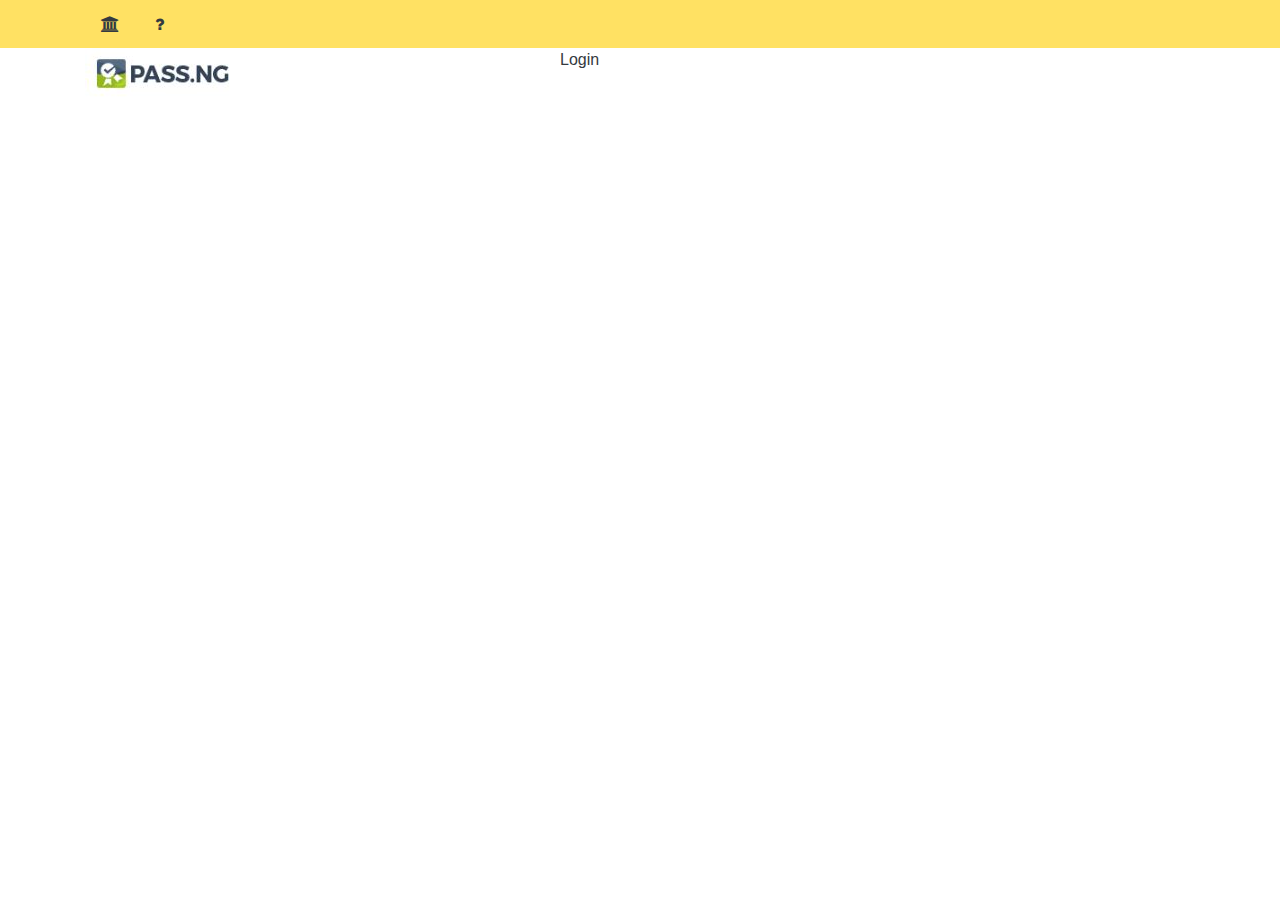
<file: uniassist.html>
<!DOCTYPE html>
<html lang="en">
<head>
    <meta charset="UTF-8">
    <meta name="viewport" content="width=device-width, initial-scale=1.0">
    <meta http-equiv="X-UA-Compatible" content="ie=edge">
    <link rel="stylesheet" href="css/uniassist.css">
    <link rel="stylesheet" href="css/bootstrap.min.css">
    <link href="https://stackpath.bootstrapcdn.com/font-awesome/4.7.0/css/font-awesome.min.css" rel="stylesheet"
        integrity="sha384-wvfXpqpZZVQGK6TAh5PVlGOfQNHSoD2xbE+QkPxCAFlNEevoEH3Sl0sibVcOQVnN" crossorigin="anonymous">
    <title>Document</title>
</head>
<body>
  <div class="container-fluid bkg">
      <div class="container">
          <div class="row">
              <div class="col-md-12">
                <a href="#"><i class="fa fa-university text-dark p-3" aria-hidden="true"></i></a>
                <a href="#"> <i class="fa fa-question text-dark p-3" aria-hidden="true"></i></a>
                <a href="#"></a>
              </div>
          </div>
      </div>
  </div>  

<div class="container-fluid">
<div class="container">
<div class="row">
    <div class="col-md-5">
<a href="#"><img src="/image/Capture1.JPG" alt="Homepage" title="To Homepage" class="mr-5"></a>
    </div>

<div class="col-md-5">
<a href="#"><p class="text-dark button">Login</p></a>
</div>

</div>
</div>


</div>








<script src="js/jquery3.4.1.js"></script>
<script src="js/bootstrap.min.js"></script>

</body>
</html>
</file>
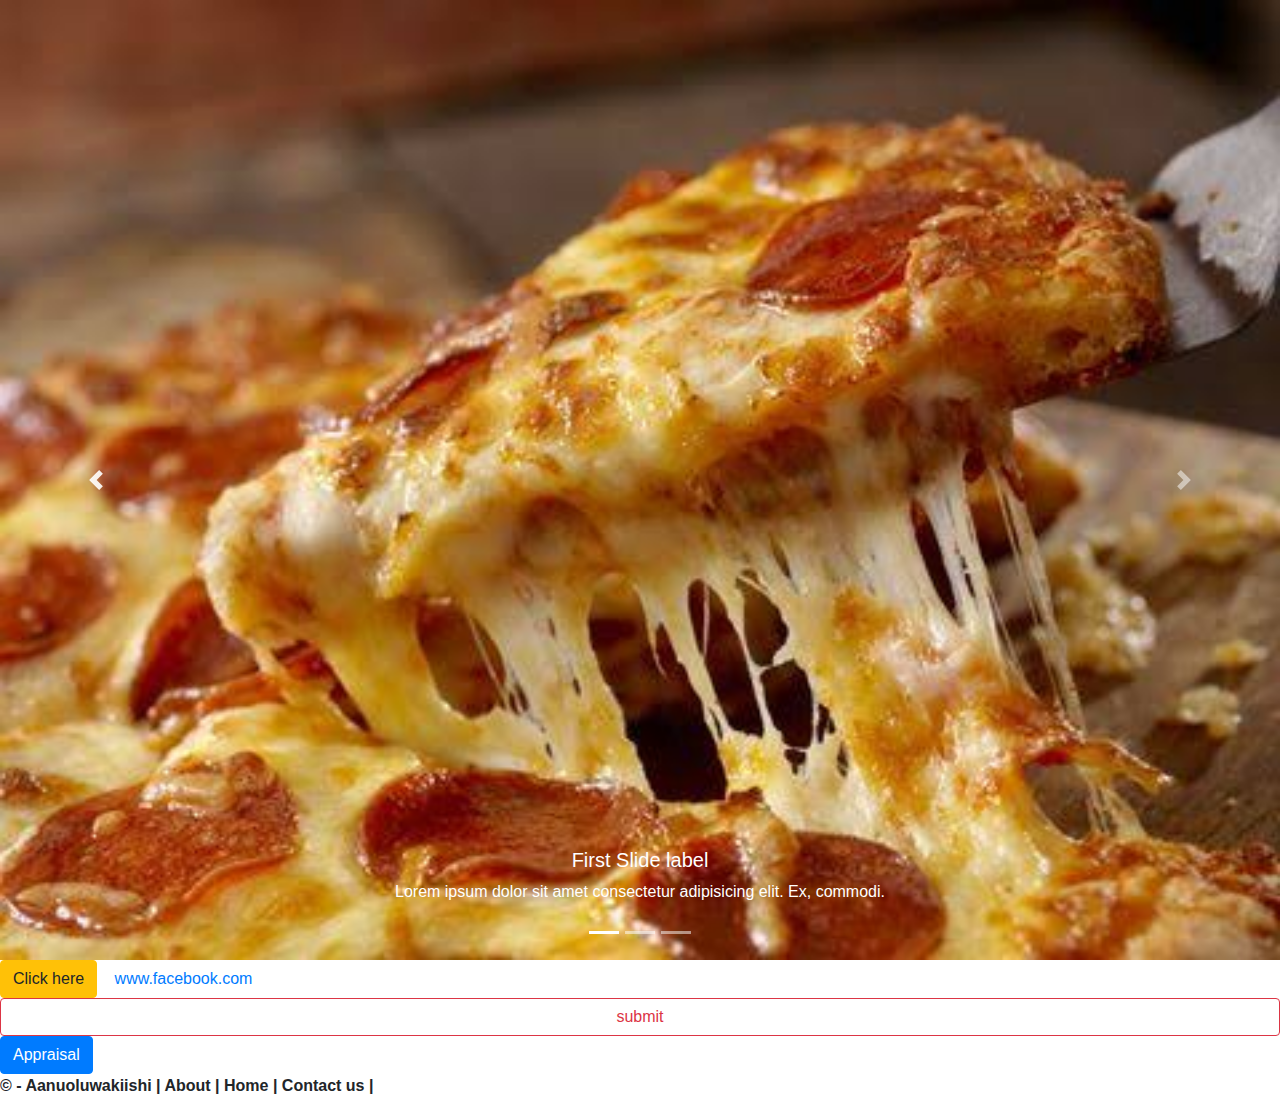
<file: weekthree.html>
<!DOCTYPE html>
<html lang="en">

<head>
    <meta charset="UTF-8">
    <meta name="viewport" content="width=device-width, initial-scale=1.0">
    <meta http-equiv="X-UA-Compatible" content="ie=edge">
    <link rel="stylesheet" href="css/bootstrap.min.css">
    <link rel="stylesheet" href="css/stylethree.css">
    <title>Bootstrap</title>
</head>

<body>


    <!-- <div class="container-fluid bg-warning text-center">
    <nav class="navbar navbar-expand-sm navbar-light bg-light">
        <a class="navbar-brand" href="#">NavBar</a>
        <button class="navbar-toggler d-lg-none" type="button" data-toggle="collapse" data-target="#collapsibleNavId" aria-controls="collapsibleNavId"
            aria-expanded="false" aria-label="Toggle navigation">
            <span class="navbar-toggler-icon"></span>
        </button>
        <div class="collapse navbar-collapse" id="collapsibleNavId">
            <ul class="navbar-nav mr-auto mt-2 mt-lg-0">
                <li class="nav-item active">
                    <a class="nav-link" href="#">Home <span class="sr-only">(current)</span></a>
                </li>
                <li class="nav-item">
                    <a class="nav-link" href="#">Link</a>
                </li>
                <li class="nav-item dropdown">
                    <a class="nav-link dropdown-toggle" href="#" id="dropdownId" data-toggle="dropdown" aria-haspopup="true" aria-expanded="false">Dropdown</a>
                    <div class="dropdown-menu" aria-labelledby="dropdownId">
                        <a class="dropdown-item" href="#">facebook</a>
                        <a class="dropdown-item" href="#">Action 2</a>
                    </div>
                </li>
            </ul>
            <form class="form-inline my-2 my-lg-0">
                <input class="form-control mr-sm-2" type="text" placeholder="Search">
                <button class="btn btn-outline-success my-2 my-sm-0" type="submit">Search</button>
            </form>
        </div>
    </nav> -->
    <!-- <h1 class="jumbotron text-center">FLORIST</h1>
</div>

<div class="jumbotron w-50 m-auto">
    <h1 class="ml-5">Flowers are wonderful plant</h1>
</div>

<div class="container">
    <div class="row">
            <div class="col-md-4 bg-success">
                <p>Lorem ipsum, dolor sit amet consectetur adipisicing elit. Ut, esse! Necessitatibus iste eum incidunt exercitationem animi similique fugit laborum aliquid maxime rem architecto, neque aut modi deserunt! Quo doloremque perferendis totam repellat officia similique dolorem id dolore asperiores explicabo? Ullam, enim aliquid. Nemo cum repudiandae ea ullam quasi eum enim.</p>

            </div>

            <div class="col-md-4 bg-primary">
                <p>Lorem, ipsum dolor sit amet consectetur adipisicing elit. Cum eum eveniet officia temporibus itaque accusantium repellat dicta omnis, ducimus amet quo. Quia sapiente quisquam accusantium. Esse dignissimos odio nesciunt nostrum.</p>
                </div>
                <div class="col-md-4 bg-info">
                        <p>Lorem, ipsum dolor sit amet consectetur adipisicing elit. Cum eum eveniet officia temporibus itaque accusantium repellat dicta omnis, ducimus amet quo. Quia sapiente quisquam accusantium. Esse dignissimos odio nesciunt nostrum.</p>
                        </div>
    </div>
</div> -->

    <!-- class activity -->

    <!-- <div class="container">
    <div class="jumbotron">
            <h1>Music Store</h1>
    </div>

</div>
<div class="container">
    <div class="row">
        <div class="col-md-3">
            <img src="image/Album Art.jpg" alt="Album Art" class="img-fluid">
        </div>
        
        <div class="col-md-9">
            <h2 class="text-info" >Album Titles</h2>
            <h3 class="text-warning">Artist</h3>
<p>Lorem ipsum dolor sit amet consectetur adipisicing elit. Ex quos iure nam. Repellat, fugiat veritatis molestiae deserunt ipsum ratione voluptatum distinctio voluptate assumenda consequatur, odio autem beatae? Adipisci ab, culpa incidunt, aliquid magnam a iste laborum exercitationem perferendis quod aperiam. Et perferendis possimus dignissimos, omnis fugit non fugiat nostrum illo.</p>
        </div>
    </div>
</div>

<dl>
        <dt>Coffee</dt>
        <dd>- black hot drink</dd>
        <dt>Milk</dt>
        <dd>- white cold drink</dd>
    </dl>
        
    <a href="#" data-toggle="tooltip" title="FLOWER SHOP">FLOWER SHOP</a> -->


    <!-- gOOFING AROUND -->




    <!-- <h1 class="jumbotron text-center">Our Wedding</h1>

<div class="container">
    <div class="row">
        <div class="col-lg-6">

            <img src="image/DSC_9599.jpg" alt="#" width="300px" class="photo">

            <p>Lorem, ipsum dolor sit amet consectetur adipisicing elit. In dolorem quas cumque dolorum molestias cum facere tempora quidem iste impedit, perspiciatis aliquid mollitia ex blanditiis, omnis odit beatae! Illo veritatis enim cupiditate labore delectus vel inventore possimus iusto sint dolorem saepe facere tempora suscipit, voluptatem dolore officia impedit maiores ducimus.</p>

        </div>

        <div class="col-lg-6">

            <img src="image/DSC_9608.jpg" alt="" width="300px" class="photo">
            <p>Lorem ipsum dolor, sit amet consectetur adipisicing elit. Cum voluptas pariatur fuga maxime hic soluta blanditiis libero repellat repudiandae cumque dolore molestias iste, sit deleniti accusamus consectetur earum minima aliquam asperiores odit? Deserunt, eaque! A, iste porro veniam dolorum est aspernatur nam. Accusamus maiores voluptas vel natus expedita accusantium veniam.</p>
            </div>


            <div class="col-lg-6">

            <img src="image/DSC_9920.jpg" alt="" width="300px" class="photo">
            <p>Lorem ipsum dolor sit amet consectetur adipisicing elit. Ipsa id cumque nam consequatur dolor voluptate cupiditate deleniti totam impedit alias ducimus quibusdam, ad vel voluptatum distinctio repellendus ea dolore doloribus magnam voluptates! Dolor in sed impedit. Ex esse accusantium exercitationem soluta enim. Unde magnam facere optio molestiae repellendus quis temporibus.</p>
                </div>


                <div class="col-lg-6 jumbotron">

                        <h6>Reception time</h6>
                        <p> Lorem ipsum dolor sit amet consectetur, adipisicing elit. Maxime, incidunt dolore, rem id dolores qui consequatur enim nostrum tenetur porro, blanditiis eos eius debitis cupiditate! Sint consequuntur autem nemo sed!</p>

            <img src="image/DSC_9984.jpg" alt="" width="300px" class="photo">
        
                </div>

    </div>
</div>

<aside>
    <h3>categories</h3>
    <nav class="jumbotron list-inline">
        <ul>
            <li> <a href="#"> Category 1</a></li>
            <li> <a href="#"> Category 2</a></li>
            <li> <a href="#"> Category 3</a></li>
        </ul>
    </nav>
</aside> -->

    <div id="carousel" class="carousel slide" data-ride="carousel">

        <!-- indicator -->
            <div id="carouselsampleindicators" class="carousel slide" data-ride="carousel">
                    <ol class="carousel-indicators">
                        <li data-target="#carousel" data-slide-to="0" class="active"></li>
                        <li data-target="#carousel" data-slide-to="1"></li>
                        <li data-target="#carousel" data-slide-to="2"></li>
                    </ol>

        <div class="carousel-inner">

            <!-- images -->
            <div class="carousel-item active" data-interval="10000">
                <img src="image/Pizza.jpg" class="d-block w-100" alt="pizza">
                <div class="carousel-caption d-none d-md-block">
                        <h5>First Slide label</h5>
                        <p>Lorem ipsum dolor sit amet consectetur adipisicing elit. Ex, commodi.</p>
                    </div>
            </div>
            
            <div class="carousel-item" data-interval="2000">     
        <img src="image/Salad.jpg" class="d-block w-100" alt="yusuf">
            
                <!-- To add caption -->
                <div class="carousel-caption d-none d-md-block">
                    <h5>Second Slide label</h5>
                    <p>Lorem ipsum dolor sit amet consectetur adipisicing elit. Ex, commodi.</p>
                </div>
            </div>
            <div class="carousel-item">
                <img src="image/soup.jpg" class="d-block w-100" alt="yusuf">
                <div class="carousel-caption d-none d-md-block">
                        <h5>Third Slide label</h5>
                        <p>Lorem ipsum dolor sit amet consecte</p>
            </div>
        </div>
<!--  control -->
        <a class="carousel-control-prev" href="#carousel" role="button" data-slide="prev">
            <span class="carousel-control-prev-icon" aria-hidden="true"></span>
            <span class="sr-only">Previous</span>
        </a>

        <a class="carousel-control-next" href="#carousel" role="button" data-slide="next">
            <span class="carousel-control-next-icon" aria-hidden="true"></span>
            <span class="sr-only">Next</span>
        </a>
    </div>

    </div>

    <button type="button" class="btn btn-warning">Click here</button>
    <button type="button" class="btn btn-link">www.facebook.com</button>

    <input class="btn btn-outline-danger btn-block" type="submit" value="submit">

<!-- Modal -->

<!-- Button trigger modal -->
<button type="button" class="btn btn-primary" data-toggle="modal" data-target="#exampleModal">
        Appraisal
      </button>
      
      <!-- Modal -->
      <div class="modal fade" id="exampleModal" tabindex="-1" role="dialog" aria-labelledby="exampleModalLabel" aria-hidden="true">
        <div class="modal-dialog" role="document">
          <div class="modal-content">
            <div class="modal-header">
              <h5 class="modal-title" id="exampleModalLabel">Appraisal Form</h5>
              <button type="button" class="close" data-dismiss="modal" aria-label="Close">
                <span aria-hidden="true">&times;</span>
              </button>
            </div>
            <div class="modal-body">
                <!-- Default form login -->
<form class="text-center border border-light p-5" action="#!">

        <p class="h4 mb-4">Sign in</p>
    
        <!-- Email -->
        <input type="email" id="defaultLoginFormEmail" class="form-control mb-4" placeholder="E-mail">
    
        <!-- Password -->
        <input type="password" id="defaultLoginFormPassword" class="form-control mb-4" placeholder="Password">
    
        <div class="d-flex justify-content-around">
            <div>
                <!-- Remember me -->
                <div class="custom-control custom-checkbox">
                    <input type="checkbox" class="custom-control-input" id="defaultLoginFormRemember">
                    <label class="custom-control-label" for="defaultLoginFormRemember">Remember me</label>
                </div>
            </div>
            <div>
                <!-- Forgot password -->
                <a href="">Forgot password?</a>
            </div>
        </div>
    
        <!-- Sign in button -->
        <button class="btn btn-info btn-block my-4" type="submit">Sign in</button>
    
        <!-- Register -->
        <p>Not a member?
            <a href="">Register</a>
        </p>
    
        <!-- Social login -->
        <p>or sign in with:</p>
    
        <a href="#" class="mx-2" role="button"><i class="fab fa-facebook-f light-blue-text"></i></a>
        <a href="#" class="mx-2" role="button"><i class="fab fa-twitter light-blue-text"></i></a>
        <a href="#" class="mx-2" role="button"><i class="fab fa-linkedin-in light-blue-text"></i></a>
        <a href="#" class="mx-2" role="button"><i class="fab fa-github light-blue-text"></i></a>
    
    </form>
    <!-- Default form login -->





            </div>
            <div class="modal-footer">
              <button type="button" class="btn btn-secondary" data-dismiss="modal">Close</button>
              <button type="button" class="btn btn-primary">Save changes</button>
            </div>
          </div>
        </div>
      </div>






    <footer>
       <strong> &copy - Aanuoluwakiishi | About | Home | Contact us | </strong>
    </footer>





    <!-- BOOTSTRAP JS -->

    <script src="js/jquery3.4.1.js"></script>
    <script src="js/bootstrap.min.js"></script>
    
    
    <script>  
    </script>

    <!-- BOOTSTRAP JS -->


</body>

</html>
</file>
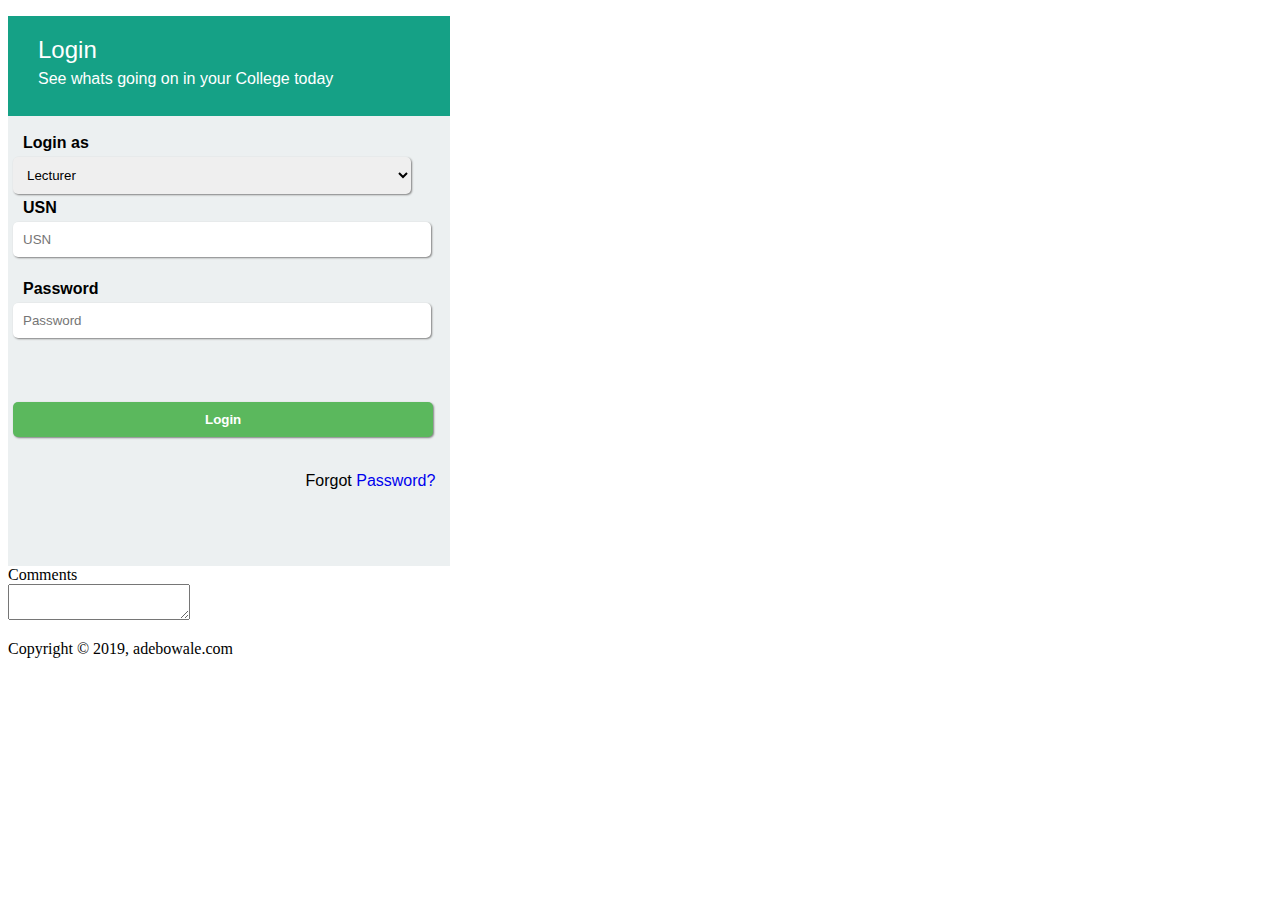
<file: HomeAssessment/class.html>
<!DOCTYPE html>
<html lang="en">

<head>
    <meta charset="UTF-8">
    <meta name="viewport" content="width=device-width, initial-scale=1.0">
    <meta http-equiv="X-UA-Compatible" content="ie=edge">
    <link rel="stylesheet" href="css/class.css">
    <title>Document</title>
</head>

<body>

    <!-- <div class="head">
        <h1>Welcome to my web page</h1>

        <p><span>This is the tagline to my homepage</span> </p>
    </div>


    <div class="body">
        <h1><span>This is the main</span> body of my page</h1>
        <p id="tab1"><strong>Article Title</strong>  <br> <br> This is a bunch of text that will be left aligned under the main title of the page, <br> but still within the main center section of the page.</p>
        
        <p id="tab2"><strong>Article Title</strong>  <br> <br> Here is some of text that will be right aligned under the first paragraph, but still within the main center section of the page.</p>

    </div>


    <p id="leg">thank you and please visit again soon!</p>

    <div></div> -->

    <!-- assessment 14-12-2019 to create a form page -->

    <div id="table1">
        <h1 class="one">Login</h1>
        <p class="two">See whats going on in your College today</p>
    </div>

    <div id="table2">
        <form method="POST"> <br>
            <label for="status" class="label">
                Login as <br>
                <select name="Student" class="box"> 
                        <option value="lec">Lecturer</option> 
                        <option value="ug">Undergraduate</option>
                        <option value="grad">Graduate</option> 
                    </select>
            </label> <br>

            <!-- <input type="text" name="status" id="status" placeholder="Student" class="box"> <br> <br> -->
            <label for="username" class="label">USN</label> <br>
            <input type="email" name="username" id="username" placeholder="USN" class="box"> <br> <br>
            <label for="password" class="label">Password</label> <br>
            <input type="password" name="password" id="password" placeholder="Password" class="box"> <br> <br> <br> <br>
            <input type="button" value="Login" class="submit">
        </form>
        
        <p id="footer">Forgot <a href="#Password">Password?</a></p> 
    
    </div>




    <div>
<label for="message">Comments <br><Textarea></Textarea></label>






        <!-- <label for="gender">Gender</label>
        <select name="gender"> 
            <option value="male">male</option> 
            <option value="female">female</option>
            <option value="other">other</option> 
        </select> -->
        
    </div>


    <footer>
        <p>Copyright &copy; 2019, adebowale.com </p>
    </footer>
</body>

</html>
</file>
<file: css/flowerbay.css>
.bkg{
    background-color: #a70808;
}

.colour{
    color: #a70808 !important;
}
.bkg2{
    background-color: #E9ECEF;
}

.position{
    position: absolute;
}

/* FOOTER */
.link {
    position: absolute;
    right: 5px;
    top: 6px;
    background-color: #a70808;
    color: white;


    /* border-top-left-radius: 5px;
    border-top-right-radius: 5px;
    border-bottom-right-radius: 5px;
    border-bottom-left-radius: 5px; */
    border-radius:5px;
    border: 0;
}
</file>
<file: css/stylethree.css>
#items{
    list-style-type: none;
}

#electronics{
    list-style-type: lower-roman;
    list-style-position: inside;
    text-align: left;
    /* list-style-image: url("/image/orange-wifi-for-list-style-hi.png"); */
}

#electronics li{
    background-color: blueviolet;
}

div section p{
    color: blueviolet;
}

span{
    color: crimson;
    text-decoration: line-through;
    font-family: 'Franklin Gothic Medium', 'Arial Narrow', Arial, sans-serif;
    background-color: darkgrey;
}

/* h1, #items, .love{
    color: darkorange;
} */


/* specialized selector */

.insect.flying {
    text-decoration: underline; 
    font-weight: bold;
}


/* Descendant selector */
#guideline a { color: #00FF00; } 

#guideline blockquote a{
    color: forestgreen;
}

/* Direct descendant make use of greater than > sign */
#guideline > a{
    color: hotpink;
}

/* h1{
    color: khaki !important;
} */

/* h1{
    color: cornflowerblue
} */

.eg2{
    border-collapse: collapse;
    width: 100%;
}

.eg1{
    border-bottom: 2px solid black;
    text-align: center;
}

th{
    padding: 10px;
}

tr:nth-child(odd){
background-color: chartreuse;
}

tr:hover{
    background-color: gray;
    cursor: pointer;
}

.bkg{
    background-image: url(../image/Salad.jpg);
    height: 100vh;
    width: 100%;
    background-repeat: no-repeat;
    background-size: cover;
    background-position: center;

}

/* Class 14-12-2019 */

.welcome{
    /* background-color: gray; */
    background-image: url(../image/soup.jpg);
    background-size: cover;
    background-position: center;
    background-repeat: no-repeat;
    
    
    border-width: 20px;
    border-style: outset;
    border-color: grey;
    color: yellow;
    border-radius: 50%;
    width: 300px;
    height: 300px;
    margin: 20px auto;

    box-shadow: -5px -0px 18px goldenrod;

    text-shadow: 1px 1px 1px blue;

}


/* Relative Positioning */

/* #red{
    height: 300px;
    width:300px;
    background-color: red;
    position: relative;
    top: 0;
   bottom: 0;
   left: 0;
}

#yellow{
    height: 300px;
    width: 300px;
    background-color: yellow;
    position: relative;
    bottom: 300px;
    left: 300px;

}

#blue{
    height: 300px;
    width: 300px;
    background-color: blue;
    position: relative;
    bottom: 600px;
    left: 600px;
} */



#red{
    height: 300px;
    width:300px;
    background-color: red;
    position: relative;
    top: 0;
   bottom: 300px;
   left: 300px;
}

#yellow{
    height: 300px;
    width: 300px;
    background-color: yellow;
    position: relative;
    bottom: 300px;
    left: 600px;


}

#blue{
    height: 300px;
    width: 300px;
    background-color: blue;
    position: relative;
    left: 0;
    bottom: 600px;
}


/* Absolute Positioning */


#Absolute{
    position: relative;
}

#black{
    height: 100px;
    width: 100px;
    background-color: black;
    position: absolute;
    top: 0;
    right: 0;
}

#green{
    height: 100px;
    width: 100px;
    background-color: green;
    position: absolute;
    top: 0;
    right: 100px;
}

#purple{
    height: 100px;
    width: 100px;
    background-color:purple;
    position: absolute;
    top: 0;
    right: 200px;
}


/* Bootstrap goofing */

.photo{
    border-top-left-radius: 5px;
    border-top-right-radius: 5px;
    border-bottom-left-radius: 5px;
    border-bottom-right-radius: 5px;
    box-shadow: 2px 2px 3px black;
}

aside{
 border: 1px solid yellow;
 margin-left: 50%;
 margin-bottom: -50%;
 background-image: url(../image/DSC_9920.jpg);
 background-repeat: no-repeat;
 background-size: 500px;
 width: 15vw;
 height: 400px;
}
</file>
<file: css/style.css>
h2{
    color: blue;
    font-family: 'Courier New', Courier, monospace;
    text-align: center;
    background-color: lightblue;
    width: 40vw;
    margin: auto;
}

#p{
    color: green;
    font-size: larger;
    margin: 50px 70px ;
}

.ipsum{
    color: hotpink;
    font-size: 30px;
}

.korea{
    color: lawngreen;
    font-size: xx-large;
}

.bird{
    color: blue;
}

.insect{
    color: green;
}

.flying{
    text-decoration: underline;
}

.lines{
    line-height: 1.2;
    font-family: 'Montserrat', sans-serif;
}
a{
    text-decoration: line-through;
}

#apple{
    font-weight: 700;
    font-size: 24px;
    font-style: italic;
}

div{
font-size: 15px;
}

/* div h1{
    font-size: ;
}

div li{
    font-size: 2rem;
} */

#book li{
    list-style-type: square;
}
</file>
<file: css/namesake.css>
body html {
    font-family: 'Roboto', sans-serif;}



.bkg-color{
    background-color: #86A51B;

    }
</file>
<file: css/test.css>
h1{
    color: white;
    background-color: teal;
    text-align: center;
    position: fixed;
    top: 0;
    width: 100vw;
}

div{
    background-color: skyblue;
    width: 20vw;

/* Position property styling: */

    position: fixed;
    top: 60px;

}


#Soup{
    margin-top: 150px;
}

.salad{
    width: 40vw;
}

.soup{
    width: 40vw
}



.art{
    padding: 15px 15px;
    background-color: #C4220D;
    border: 1px solid #C4220D;
    color: white;
    font-weight: 900;
    font-family: 'Trebuchet MS', 'Lucida Sans Unicode', 'Lucida Grande', 'Lucida Sans', Arial, sans-serif;
    font-size: 2vw;
    }

    
    .function{
        padding: 20px 10px;
        background-color:#EACCCC;
        border: 1px solid #EACCCC;
        font-family: 'Trebuchet MS', 'Lucida Sans Unicode', 'Lucida Grande', 'Lucida Sans', Arial, sans-serif;
        font-weight: 900;
        border: 1px solid white;
    }

    table{
        margin-bottom: 20px;
        border: 1px solid white;
        width: 40vw
    }


    .use{
        padding: 20px 10px;
        background-color: #F5E8E7;
        border: 1px solid #EACCCC;
        font-family: 'Trebuchet MS', 'Lucida Sans Unicode', 'Lucida Grande', 'Lucida Sans', Arial, sans-serif;
        font-weight: 900;
        border: 1px solid white;
    }


    .head{
        border: 1px solid blue;
        width: 20vw;
        padding: 40px;
        background-color: blue;
        color: blue;
    }

    .foot{
        border: 2px solid red;
        height: 50vh;
        width: 10vw;
    }

    img{
        border: 4px solid black;
        padding: 10px;
    }

table, td {
    border-bottom: 1px solid black;
    font-size: small;
    border-collapse: collapse;
}
.eg2{
    text-align: right;
}
</file>
<file: css/uniassist.css>
.bkg{
    background-color: #FFE163;
}
</file>
<file: HomeAssessment/css/class.css>
/* .head{
    border-bottom: 5px solid #FEDC3D;
    padding: 20px;
    height: 15vh;
    background-color: #EC576B;
}

span{
    background-color: blue;
}
.body{
    padding: 20px;
    height: 60vh;
    margin: 20px;
    background-color: #FEDC3D;
}

#leg{
    border-top: 4px solid #FEDC3D;
    padding: 10px;
    height: 20px;
    background-color: #4EC5C1;
    color: white;
    text-align: center;
}

.body #tab1{
    padding: 30px;
    border: 1px solid white;
    width: 40vw;
    background-color: white;
    margin: 60px 50px;
}

#tab2{
    padding: 30px;
    border: 1px solid white;
    background-color: white;
    width: 30vw;
    margin-left: 60%;

}


.body h1 {
    font-size: 20px;
    text-align: center;
    padding: 10px;
    border-bottom: 4px solid black;
    width: 30vw;
    margin: auto;
}

.head h1{
    border-bottom: 2px solid white;
    color: white;
    padding: 10px;
    text-align: center;
    margin: -15px;
    font-family: Arial, sans-serif;
}

.head p{
    padding: 20px;
    text-align: center;
    color: white;
    font-family: Arial, sans-serif;
    border-bottom: 2px solid white;
    font-size: small;
    
} */
/* css for the assesment */

#table1{
    height: 100px;
    width: 35%;
    background-color: #15A186;
}

.one{
    color: white;
    text-align: left;
    font-family: 'Trebuchet MS', 'Lucida Sans Unicode', 'Lucida Grande', 'Lucida Sans', Arial, sans-serif;
    margin-left: 30px;
    padding-top: 20px;
    font-weight: lighter;
    font-size:x-large;
    
    
}

.two{
    color: white;
    margin-left: 30px;
    font-family: 'Trebuchet MS', 'Lucida Sans Unicode', 'Lucida Grande', 'Lucida Sans', Arial, sans-serif;
    margin-top: -10px;
}


/* Body for Div id=table2 */

#table2{
    height: 450px;
    width: 35%;
    background-color: #ECF0F1;
}

.label{
    font-weight: bolder;
    margin: 15px;
    font-family: 'Trebuchet MS', 'Lucida Sans Unicode', 'Lucida Grande', 'Lucida Sans', Arial, sans-serif;
}

.box{
width: 90%;
padding: 10px;
margin: 5px;
border-top-left-radius: 5px;
border-top-right-radius: 5px;
border-bottom-left-radius: 5px;
border-bottom-right-radius: 5px;
border-style: none;
box-shadow: 1px 1px 2px grey;
}


.submit{
    background-color: #5BB85D;
    color: white;
    margin: 5px;
    width: 95%;
    padding: 10px;
    font-weight: bolder;
    font-family: 'Trebuchet MS', 'Lucida Sans Unicode', 'Lucida Grande', 'Lucida Sans', Arial, sans-serif;
    border-top-left-radius: 5px;
    border-top-right-radius: 5px;
    border-bottom-left-radius: 5px;
    border-bottom-right-radius: 5px;
    border-style: none;
    box-shadow: 1px 1px 2px grey;
}


/* Footer for Div id=table2 */

#footer{
    text-align: right;
    margin-right: 15px;
    font-family: 'Trebuchet MS', 'Lucida Sans Unicode', 'Lucida Grande', 'Lucida Sans', Arial, sans-serif;
    margin-top: 30px;
}

a{
    text-decoration: none;
}
</file>
